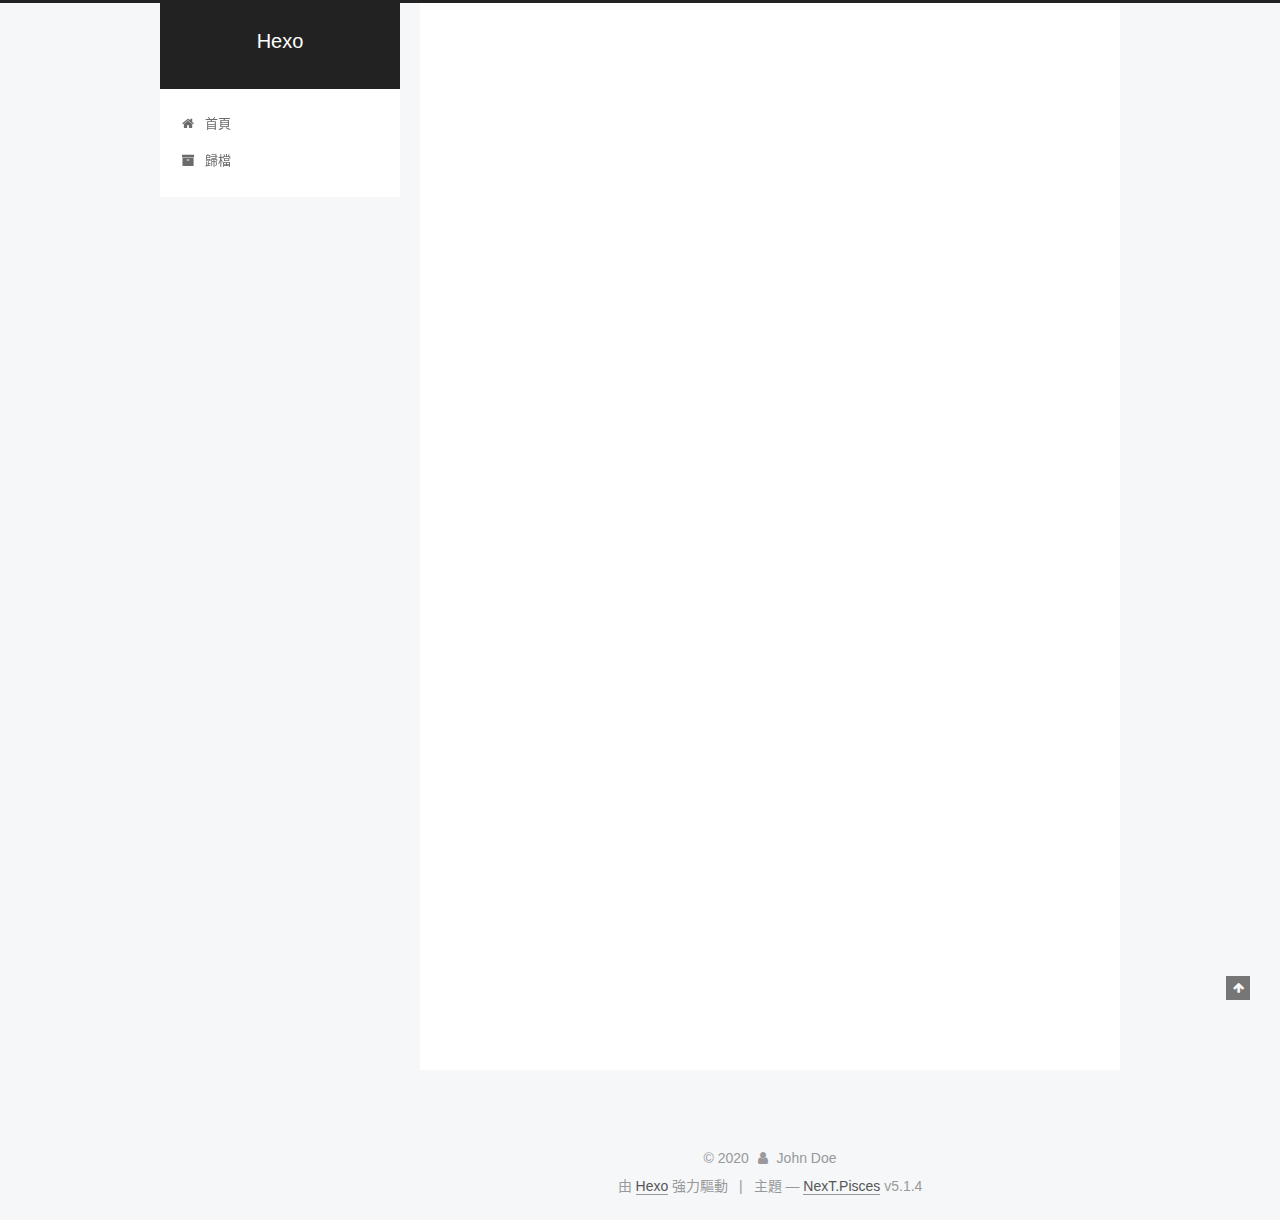
<file: index.html>
<!DOCTYPE html>



  


<html class="theme-next pisces use-motion" lang="zh-tw">
<head>
  <meta charset="UTF-8"/>
<meta http-equiv="X-UA-Compatible" content="IE=edge" />
<meta name="viewport" content="width=device-width, initial-scale=1, maximum-scale=1"/>
<meta name="theme-color" content="#222">









<meta http-equiv="Cache-Control" content="no-transform" />
<meta http-equiv="Cache-Control" content="no-siteapp" />
















  
  
  <link href="/lib/fancybox/source/jquery.fancybox.css?v=2.1.5" rel="stylesheet" type="text/css" />







<link href="/lib/font-awesome/css/font-awesome.min.css?v=4.6.2" rel="stylesheet" type="text/css" />

<link href="/css/main.css?v=5.1.4" rel="stylesheet" type="text/css" />


  <link rel="apple-touch-icon" sizes="180x180" href="/images/apple-touch-icon-next.png?v=5.1.4">


  <link rel="icon" type="image/png" sizes="32x32" href="/images/favicon-32x32-next.png?v=5.1.4">


  <link rel="icon" type="image/png" sizes="16x16" href="/images/favicon-16x16-next.png?v=5.1.4">


  <link rel="mask-icon" href="/images/logo.svg?v=5.1.4" color="#222">





  <meta name="keywords" content="Hexo, NexT" />










<meta property="og:type" content="website">
<meta property="og:title" content="Hexo">
<meta property="og:url" content="http://yoursite.com/index.html">
<meta property="og:site_name" content="Hexo">
<meta property="og:locale" content="zh_TW">
<meta property="article:author" content="John Doe">
<meta name="twitter:card" content="summary">



<script type="text/javascript" id="hexo.configurations">
  var NexT = window.NexT || {};
  var CONFIG = {
    root: '/',
    scheme: 'Pisces',
    version: '5.1.4',
    sidebar: {"position":"left","display":"post","offset":12,"b2t":false,"scrollpercent":false,"onmobile":false},
    fancybox: true,
    tabs: true,
    motion: {"enable":true,"async":false,"transition":{"post_block":"fadeIn","post_header":"slideDownIn","post_body":"slideDownIn","coll_header":"slideLeftIn","sidebar":"slideUpIn"}},
    duoshuo: {
      userId: '0',
      author: '博主'
    },
    algolia: {
      applicationID: '',
      apiKey: '',
      indexName: '',
      hits: {"per_page":10},
      labels: {"input_placeholder":"Search for Posts","hits_empty":"We didn't find any results for the search: ${query}","hits_stats":"${hits} results found in ${time} ms"}
    }
  };
</script>



  <link rel="canonical" href="http://yoursite.com/"/>





  <title>Hexo</title>
  








<meta name="generator" content="Hexo 4.2.0"></head>

<body itemscope itemtype="http://schema.org/WebPage" lang="zh-tw">

  
  
    
  

  <div class="container sidebar-position-left 
  page-home">
    <div class="headband"></div>

    <header id="header" class="header" itemscope itemtype="http://schema.org/WPHeader">
      <div class="header-inner"><div class="site-brand-wrapper">
  <div class="site-meta ">
    

    <div class="custom-logo-site-title">
      <a href="/"  class="brand" rel="start">
        <span class="logo-line-before"><i></i></span>
        <span class="site-title">Hexo</span>
        <span class="logo-line-after"><i></i></span>
      </a>
    </div>
      
        <p class="site-subtitle"></p>
      
  </div>

  <div class="site-nav-toggle">
    <button>
      <span class="btn-bar"></span>
      <span class="btn-bar"></span>
      <span class="btn-bar"></span>
    </button>
  </div>
</div>

<nav class="site-nav">
  

  
    <ul id="menu" class="menu">
      
        
        <li class="menu-item menu-item-home">
          <a href="/%20" rel="section">
            
              <i class="menu-item-icon fa fa-fw fa-home"></i> <br />
            
            首頁
          </a>
        </li>
      
        
        <li class="menu-item menu-item-archives">
          <a href="/archives/%20" rel="section">
            
              <i class="menu-item-icon fa fa-fw fa-archive"></i> <br />
            
            歸檔
          </a>
        </li>
      

      
    </ul>
  

  
</nav>



 </div>
    </header>

    <main id="main" class="main">
      <div class="main-inner">
        <div class="content-wrap">
          <div id="content" class="content">
            
  <section id="posts" class="posts-expand">
    
      

  

  
  
  

  <article class="post post-type-normal" itemscope itemtype="http://schema.org/Article">
  
  
  
  <div class="post-block">
    <link itemprop="mainEntityOfPage" href="http://yoursite.com/2020/03/08/hello-world/">

    <span hidden itemprop="author" itemscope itemtype="http://schema.org/Person">
      <meta itemprop="name" content="John Doe">
      <meta itemprop="description" content="">
      <meta itemprop="image" content="/images/avatar.gif">
    </span>

    <span hidden itemprop="publisher" itemscope itemtype="http://schema.org/Organization">
      <meta itemprop="name" content="Hexo">
    </span>

    
      <header class="post-header">

        
        
          <h1 class="post-title" itemprop="name headline">
                
                <a class="post-title-link" href="/2020/03/08/hello-world/" itemprop="url">Hello World</a></h1>
        

        <div class="post-meta">
          <span class="post-time">
            
              <span class="post-meta-item-icon">
                <i class="fa fa-calendar-o"></i>
              </span>
              
                <span class="post-meta-item-text">發表於</span>
              
              <time title="創建於" itemprop="dateCreated datePublished" datetime="2020-03-08T02:19:27+08:00">
                2020-03-08
              </time>
            

            

            
          </span>

          

          
            
          

          
          

          

          

          

        </div>
      </header>
    

    
    
    
    <div class="post-body" itemprop="articleBody">

      
      

      
        
          
            <p>Welcome to <a href="https://hexo.io/" target="_blank" rel="noopener">Hexo</a>! This is your very first post. Check <a href="https://hexo.io/docs/" target="_blank" rel="noopener">documentation</a> for more info. If you get any problems when using Hexo, you can find the answer in <a href="https://hexo.io/docs/troubleshooting.html" target="_blank" rel="noopener">troubleshooting</a> or you can ask me on <a href="https://github.com/hexojs/hexo/issues" target="_blank" rel="noopener">GitHub</a>.</p>
<h2 id="Quick-Start"><a href="#Quick-Start" class="headerlink" title="Quick Start"></a>Quick Start</h2><h3 id="Create-a-new-post"><a href="#Create-a-new-post" class="headerlink" title="Create a new post"></a>Create a new post</h3><figure class="highlight bash"><table><tr><td class="gutter"><pre><span class="line">1</span><br></pre></td><td class="code"><pre><span class="line">$ hexo new <span class="string">"My New Post"</span></span><br></pre></td></tr></table></figure>

<p>More info: <a href="https://hexo.io/docs/writing.html" target="_blank" rel="noopener">Writing</a></p>
<h3 id="Run-server"><a href="#Run-server" class="headerlink" title="Run server"></a>Run server</h3><figure class="highlight bash"><table><tr><td class="gutter"><pre><span class="line">1</span><br></pre></td><td class="code"><pre><span class="line">$ hexo server</span><br></pre></td></tr></table></figure>

<p>More info: <a href="https://hexo.io/docs/server.html" target="_blank" rel="noopener">Server</a></p>
<h3 id="Generate-static-files"><a href="#Generate-static-files" class="headerlink" title="Generate static files"></a>Generate static files</h3><figure class="highlight bash"><table><tr><td class="gutter"><pre><span class="line">1</span><br></pre></td><td class="code"><pre><span class="line">$ hexo generate</span><br></pre></td></tr></table></figure>

<p>More info: <a href="https://hexo.io/docs/generating.html" target="_blank" rel="noopener">Generating</a></p>
<h3 id="Deploy-to-remote-sites"><a href="#Deploy-to-remote-sites" class="headerlink" title="Deploy to remote sites"></a>Deploy to remote sites</h3><figure class="highlight bash"><table><tr><td class="gutter"><pre><span class="line">1</span><br></pre></td><td class="code"><pre><span class="line">$ hexo deploy</span><br></pre></td></tr></table></figure>

<p>More info: <a href="https://hexo.io/docs/one-command-deployment.html" target="_blank" rel="noopener">Deployment</a></p>

          
        
      
    </div>
    
    
    

    

    

    

    <footer class="post-footer">
      

      

      

      
      
        <div class="post-eof"></div>
      
    </footer>
  </div>
  
  
  
  </article>


    
  </section>

  


          </div>
          


          

        </div>
        
          
  
  <div class="sidebar-toggle">
    <div class="sidebar-toggle-line-wrap">
      <span class="sidebar-toggle-line sidebar-toggle-line-first"></span>
      <span class="sidebar-toggle-line sidebar-toggle-line-middle"></span>
      <span class="sidebar-toggle-line sidebar-toggle-line-last"></span>
    </div>
  </div>

  <aside id="sidebar" class="sidebar">
    
    <div class="sidebar-inner">

      

      

      <section class="site-overview-wrap sidebar-panel sidebar-panel-active">
        <div class="site-overview">
          <div class="site-author motion-element" itemprop="author" itemscope itemtype="http://schema.org/Person">
            
              <p class="site-author-name" itemprop="name">John Doe</p>
              <p class="site-description motion-element" itemprop="description"></p>
          </div>

          <nav class="site-state motion-element">

            
              <div class="site-state-item site-state-posts">
              
                <a href="/archives/%20%7C%7C%20archive">
              
                  <span class="site-state-item-count">1</span>
                  <span class="site-state-item-name">文章</span>
                </a>
              </div>
            

            

            

          </nav>

          

          

          
          

          
          

          

        </div>
      </section>

      

      

    </div>
  </aside>


        
      </div>
    </main>

    <footer id="footer" class="footer">
      <div class="footer-inner">
        <div class="copyright">&copy; <span itemprop="copyrightYear">2020</span>
  <span class="with-love">
    <i class="fa fa-user"></i>
  </span>
  <span class="author" itemprop="copyrightHolder">John Doe</span>

  
</div>


  <div class="powered-by">由 <a class="theme-link" target="_blank" href="https://hexo.io">Hexo</a> 強力驅動</div>



  <span class="post-meta-divider">|</span>



  <div class="theme-info">主題 &mdash; <a class="theme-link" target="_blank" href="https://github.com/iissnan/hexo-theme-next">NexT.Pisces</a> v5.1.4</div>




        







        
      </div>
    </footer>

    
      <div class="back-to-top">
        <i class="fa fa-arrow-up"></i>
        
      </div>
    

    

  </div>

  

<script type="text/javascript">
  if (Object.prototype.toString.call(window.Promise) !== '[object Function]') {
    window.Promise = null;
  }
</script>









  












  
  
    <script type="text/javascript" src="/lib/jquery/index.js?v=2.1.3"></script>
  

  
  
    <script type="text/javascript" src="/lib/fastclick/lib/fastclick.min.js?v=1.0.6"></script>
  

  
  
    <script type="text/javascript" src="/lib/jquery_lazyload/jquery.lazyload.js?v=1.9.7"></script>
  

  
  
    <script type="text/javascript" src="/lib/velocity/velocity.min.js?v=1.2.1"></script>
  

  
  
    <script type="text/javascript" src="/lib/velocity/velocity.ui.min.js?v=1.2.1"></script>
  

  
  
    <script type="text/javascript" src="/lib/fancybox/source/jquery.fancybox.pack.js?v=2.1.5"></script>
  


  


  <script type="text/javascript" src="/js/src/utils.js?v=5.1.4"></script>

  <script type="text/javascript" src="/js/src/motion.js?v=5.1.4"></script>



  
  


  <script type="text/javascript" src="/js/src/affix.js?v=5.1.4"></script>

  <script type="text/javascript" src="/js/src/schemes/pisces.js?v=5.1.4"></script>



  

  


  <script type="text/javascript" src="/js/src/bootstrap.js?v=5.1.4"></script>



  


  




	





  





  












  





  

  

  

  
  

  

  

  

</body>
</html>
</file>
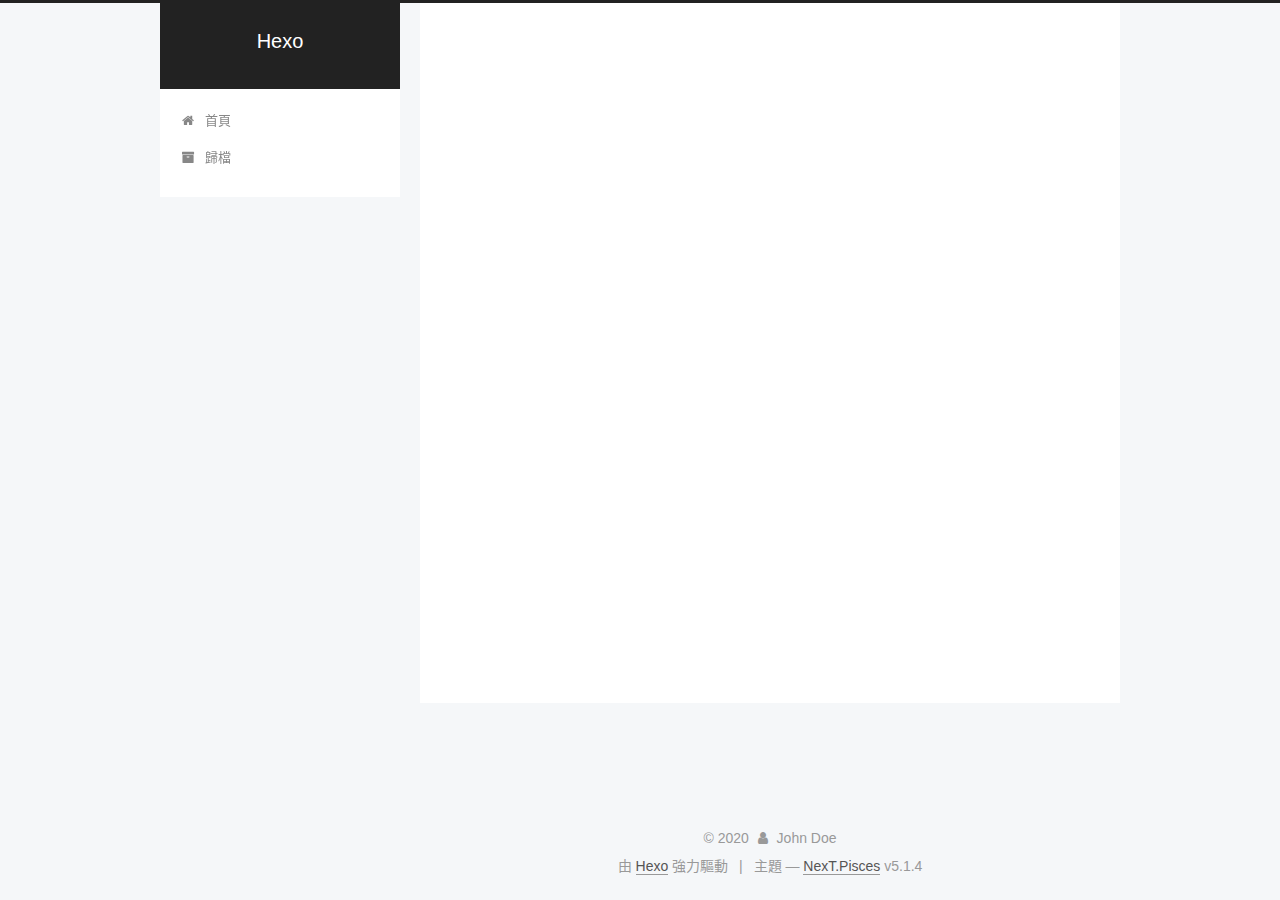
<file: archives/index.html>
<!DOCTYPE html>



  


<html class="theme-next pisces use-motion" lang="zh-tw">
<head>
  <meta charset="UTF-8"/>
<meta http-equiv="X-UA-Compatible" content="IE=edge" />
<meta name="viewport" content="width=device-width, initial-scale=1, maximum-scale=1"/>
<meta name="theme-color" content="#222">









<meta http-equiv="Cache-Control" content="no-transform" />
<meta http-equiv="Cache-Control" content="no-siteapp" />
















  
  
  <link href="/lib/fancybox/source/jquery.fancybox.css?v=2.1.5" rel="stylesheet" type="text/css" />







<link href="/lib/font-awesome/css/font-awesome.min.css?v=4.6.2" rel="stylesheet" type="text/css" />

<link href="/css/main.css?v=5.1.4" rel="stylesheet" type="text/css" />


  <link rel="apple-touch-icon" sizes="180x180" href="/images/apple-touch-icon-next.png?v=5.1.4">


  <link rel="icon" type="image/png" sizes="32x32" href="/images/favicon-32x32-next.png?v=5.1.4">


  <link rel="icon" type="image/png" sizes="16x16" href="/images/favicon-16x16-next.png?v=5.1.4">


  <link rel="mask-icon" href="/images/logo.svg?v=5.1.4" color="#222">





  <meta name="keywords" content="Hexo, NexT" />










<meta property="og:type" content="website">
<meta property="og:title" content="Hexo">
<meta property="og:url" content="http://yoursite.com/archives/index.html">
<meta property="og:site_name" content="Hexo">
<meta property="og:locale" content="zh_TW">
<meta property="article:author" content="John Doe">
<meta name="twitter:card" content="summary">



<script type="text/javascript" id="hexo.configurations">
  var NexT = window.NexT || {};
  var CONFIG = {
    root: '/',
    scheme: 'Pisces',
    version: '5.1.4',
    sidebar: {"position":"left","display":"post","offset":12,"b2t":false,"scrollpercent":false,"onmobile":false},
    fancybox: true,
    tabs: true,
    motion: {"enable":true,"async":false,"transition":{"post_block":"fadeIn","post_header":"slideDownIn","post_body":"slideDownIn","coll_header":"slideLeftIn","sidebar":"slideUpIn"}},
    duoshuo: {
      userId: '0',
      author: '博主'
    },
    algolia: {
      applicationID: '',
      apiKey: '',
      indexName: '',
      hits: {"per_page":10},
      labels: {"input_placeholder":"Search for Posts","hits_empty":"We didn't find any results for the search: ${query}","hits_stats":"${hits} results found in ${time} ms"}
    }
  };
</script>



  <link rel="canonical" href="http://yoursite.com/archives/"/>





  <title>歸檔 | Hexo</title>
  








<meta name="generator" content="Hexo 4.2.0"></head>

<body itemscope itemtype="http://schema.org/WebPage" lang="zh-tw">

  
  
    
  

  <div class="container sidebar-position-left page-archive">
    <div class="headband"></div>

    <header id="header" class="header" itemscope itemtype="http://schema.org/WPHeader">
      <div class="header-inner"><div class="site-brand-wrapper">
  <div class="site-meta ">
    

    <div class="custom-logo-site-title">
      <a href="/"  class="brand" rel="start">
        <span class="logo-line-before"><i></i></span>
        <span class="site-title">Hexo</span>
        <span class="logo-line-after"><i></i></span>
      </a>
    </div>
      
        <p class="site-subtitle"></p>
      
  </div>

  <div class="site-nav-toggle">
    <button>
      <span class="btn-bar"></span>
      <span class="btn-bar"></span>
      <span class="btn-bar"></span>
    </button>
  </div>
</div>

<nav class="site-nav">
  

  
    <ul id="menu" class="menu">
      
        
        <li class="menu-item menu-item-home">
          <a href="/%20" rel="section">
            
              <i class="menu-item-icon fa fa-fw fa-home"></i> <br />
            
            首頁
          </a>
        </li>
      
        
        <li class="menu-item menu-item-archives">
          <a href="/archives/%20" rel="section">
            
              <i class="menu-item-icon fa fa-fw fa-archive"></i> <br />
            
            歸檔
          </a>
        </li>
      

      
    </ul>
  

  
</nav>



 </div>
    </header>

    <main id="main" class="main">
      <div class="main-inner">
        <div class="content-wrap">
          <div id="content" class="content">
            

  
  
  
  <div class="post-block archive">
    <div id="posts" class="posts-collapse">
      <span class="archive-move-on"></span>

      <span class="archive-page-counter">
        
        
        
          
        
        嗯..! 目前共計 1 篇文章。 繼續努力。
      </span>

      

        
        
        

        
          
          <div class="collection-title">
            <h1 class="archive-year" id="archive-year-2020">2020</h1>
          </div>
        
        

        

  <article class="post post-type-normal" itemscope itemtype="http://schema.org/Article">
    <header class="post-header">

      <h2 class="post-title">
        
            <a class="post-title-link" href="/2020/03/08/hello-world/" itemprop="url">
              
                <span itemprop="name">Hello World</span>
              
            </a>
        
      </h2>

      <div class="post-meta">
        <time class="post-time" itemprop="dateCreated"
              datetime="2020-03-08T02:19:27+08:00"
              content="2020-03-08" >
          03-08
        </time>
      </div>

    </header>
  </article>



      

    </div>
  </div>
  
  
  

  



          </div>
          


          

        </div>
        
          
  
  <div class="sidebar-toggle">
    <div class="sidebar-toggle-line-wrap">
      <span class="sidebar-toggle-line sidebar-toggle-line-first"></span>
      <span class="sidebar-toggle-line sidebar-toggle-line-middle"></span>
      <span class="sidebar-toggle-line sidebar-toggle-line-last"></span>
    </div>
  </div>

  <aside id="sidebar" class="sidebar">
    
    <div class="sidebar-inner">

      

      

      <section class="site-overview-wrap sidebar-panel sidebar-panel-active">
        <div class="site-overview">
          <div class="site-author motion-element" itemprop="author" itemscope itemtype="http://schema.org/Person">
            
              <p class="site-author-name" itemprop="name">John Doe</p>
              <p class="site-description motion-element" itemprop="description"></p>
          </div>

          <nav class="site-state motion-element">

            
              <div class="site-state-item site-state-posts">
              
                <a href="/archives/%20%7C%7C%20archive">
              
                  <span class="site-state-item-count">1</span>
                  <span class="site-state-item-name">文章</span>
                </a>
              </div>
            

            

            

          </nav>

          

          

          
          

          
          

          

        </div>
      </section>

      

      

    </div>
  </aside>


        
      </div>
    </main>

    <footer id="footer" class="footer">
      <div class="footer-inner">
        <div class="copyright">&copy; <span itemprop="copyrightYear">2020</span>
  <span class="with-love">
    <i class="fa fa-user"></i>
  </span>
  <span class="author" itemprop="copyrightHolder">John Doe</span>

  
</div>


  <div class="powered-by">由 <a class="theme-link" target="_blank" href="https://hexo.io">Hexo</a> 強力驅動</div>



  <span class="post-meta-divider">|</span>



  <div class="theme-info">主題 &mdash; <a class="theme-link" target="_blank" href="https://github.com/iissnan/hexo-theme-next">NexT.Pisces</a> v5.1.4</div>




        







        
      </div>
    </footer>

    
      <div class="back-to-top">
        <i class="fa fa-arrow-up"></i>
        
      </div>
    

    

  </div>

  

<script type="text/javascript">
  if (Object.prototype.toString.call(window.Promise) !== '[object Function]') {
    window.Promise = null;
  }
</script>









  












  
  
    <script type="text/javascript" src="/lib/jquery/index.js?v=2.1.3"></script>
  

  
  
    <script type="text/javascript" src="/lib/fastclick/lib/fastclick.min.js?v=1.0.6"></script>
  

  
  
    <script type="text/javascript" src="/lib/jquery_lazyload/jquery.lazyload.js?v=1.9.7"></script>
  

  
  
    <script type="text/javascript" src="/lib/velocity/velocity.min.js?v=1.2.1"></script>
  

  
  
    <script type="text/javascript" src="/lib/velocity/velocity.ui.min.js?v=1.2.1"></script>
  

  
  
    <script type="text/javascript" src="/lib/fancybox/source/jquery.fancybox.pack.js?v=2.1.5"></script>
  


  


  <script type="text/javascript" src="/js/src/utils.js?v=5.1.4"></script>

  <script type="text/javascript" src="/js/src/motion.js?v=5.1.4"></script>



  
  


  <script type="text/javascript" src="/js/src/affix.js?v=5.1.4"></script>

  <script type="text/javascript" src="/js/src/schemes/pisces.js?v=5.1.4"></script>



  

  


  <script type="text/javascript" src="/js/src/bootstrap.js?v=5.1.4"></script>



  


  




	





  





  












  





  

  

  

  
  

  

  

  

</body>
</html>
</file>
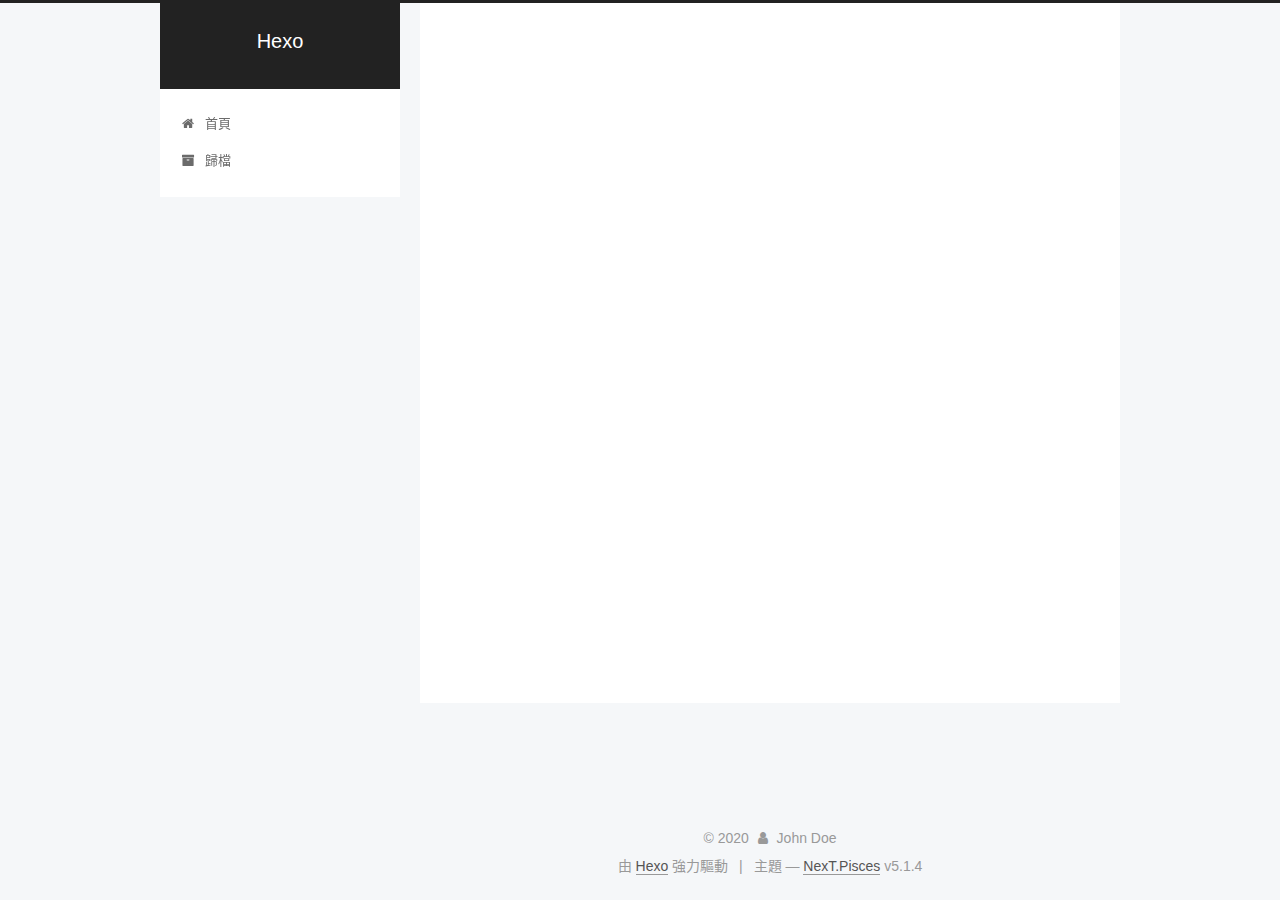
<file: archives/2020/index.html>
<!DOCTYPE html>



  


<html class="theme-next pisces use-motion" lang="zh-tw">
<head>
  <meta charset="UTF-8"/>
<meta http-equiv="X-UA-Compatible" content="IE=edge" />
<meta name="viewport" content="width=device-width, initial-scale=1, maximum-scale=1"/>
<meta name="theme-color" content="#222">









<meta http-equiv="Cache-Control" content="no-transform" />
<meta http-equiv="Cache-Control" content="no-siteapp" />
















  
  
  <link href="/lib/fancybox/source/jquery.fancybox.css?v=2.1.5" rel="stylesheet" type="text/css" />







<link href="/lib/font-awesome/css/font-awesome.min.css?v=4.6.2" rel="stylesheet" type="text/css" />

<link href="/css/main.css?v=5.1.4" rel="stylesheet" type="text/css" />


  <link rel="apple-touch-icon" sizes="180x180" href="/images/apple-touch-icon-next.png?v=5.1.4">


  <link rel="icon" type="image/png" sizes="32x32" href="/images/favicon-32x32-next.png?v=5.1.4">


  <link rel="icon" type="image/png" sizes="16x16" href="/images/favicon-16x16-next.png?v=5.1.4">


  <link rel="mask-icon" href="/images/logo.svg?v=5.1.4" color="#222">





  <meta name="keywords" content="Hexo, NexT" />










<meta property="og:type" content="website">
<meta property="og:title" content="Hexo">
<meta property="og:url" content="http://yoursite.com/archives/2020/index.html">
<meta property="og:site_name" content="Hexo">
<meta property="og:locale" content="zh_TW">
<meta property="article:author" content="John Doe">
<meta name="twitter:card" content="summary">



<script type="text/javascript" id="hexo.configurations">
  var NexT = window.NexT || {};
  var CONFIG = {
    root: '/',
    scheme: 'Pisces',
    version: '5.1.4',
    sidebar: {"position":"left","display":"post","offset":12,"b2t":false,"scrollpercent":false,"onmobile":false},
    fancybox: true,
    tabs: true,
    motion: {"enable":true,"async":false,"transition":{"post_block":"fadeIn","post_header":"slideDownIn","post_body":"slideDownIn","coll_header":"slideLeftIn","sidebar":"slideUpIn"}},
    duoshuo: {
      userId: '0',
      author: '博主'
    },
    algolia: {
      applicationID: '',
      apiKey: '',
      indexName: '',
      hits: {"per_page":10},
      labels: {"input_placeholder":"Search for Posts","hits_empty":"We didn't find any results for the search: ${query}","hits_stats":"${hits} results found in ${time} ms"}
    }
  };
</script>



  <link rel="canonical" href="http://yoursite.com/archives/2020/"/>





  <title>歸檔 | Hexo</title>
  








<meta name="generator" content="Hexo 4.2.0"></head>

<body itemscope itemtype="http://schema.org/WebPage" lang="zh-tw">

  
  
    
  

  <div class="container sidebar-position-left page-archive">
    <div class="headband"></div>

    <header id="header" class="header" itemscope itemtype="http://schema.org/WPHeader">
      <div class="header-inner"><div class="site-brand-wrapper">
  <div class="site-meta ">
    

    <div class="custom-logo-site-title">
      <a href="/"  class="brand" rel="start">
        <span class="logo-line-before"><i></i></span>
        <span class="site-title">Hexo</span>
        <span class="logo-line-after"><i></i></span>
      </a>
    </div>
      
        <p class="site-subtitle"></p>
      
  </div>

  <div class="site-nav-toggle">
    <button>
      <span class="btn-bar"></span>
      <span class="btn-bar"></span>
      <span class="btn-bar"></span>
    </button>
  </div>
</div>

<nav class="site-nav">
  

  
    <ul id="menu" class="menu">
      
        
        <li class="menu-item menu-item-home">
          <a href="/%20" rel="section">
            
              <i class="menu-item-icon fa fa-fw fa-home"></i> <br />
            
            首頁
          </a>
        </li>
      
        
        <li class="menu-item menu-item-archives">
          <a href="/archives/%20" rel="section">
            
              <i class="menu-item-icon fa fa-fw fa-archive"></i> <br />
            
            歸檔
          </a>
        </li>
      

      
    </ul>
  

  
</nav>



 </div>
    </header>

    <main id="main" class="main">
      <div class="main-inner">
        <div class="content-wrap">
          <div id="content" class="content">
            

  
  
  
  <div class="post-block archive">
    <div id="posts" class="posts-collapse">
      <span class="archive-move-on"></span>

      <span class="archive-page-counter">
        
        
        
          
        
        嗯..! 目前共計 1 篇文章。 繼續努力。
      </span>

      

        
        
        

        
          
          <div class="collection-title">
            <h1 class="archive-year" id="archive-year-2020">2020</h1>
          </div>
        
        

        

  <article class="post post-type-normal" itemscope itemtype="http://schema.org/Article">
    <header class="post-header">

      <h2 class="post-title">
        
            <a class="post-title-link" href="/2020/03/08/hello-world/" itemprop="url">
              
                <span itemprop="name">Hello World</span>
              
            </a>
        
      </h2>

      <div class="post-meta">
        <time class="post-time" itemprop="dateCreated"
              datetime="2020-03-08T02:19:27+08:00"
              content="2020-03-08" >
          03-08
        </time>
      </div>

    </header>
  </article>



      

    </div>
  </div>
  
  
  

  



          </div>
          


          

        </div>
        
          
  
  <div class="sidebar-toggle">
    <div class="sidebar-toggle-line-wrap">
      <span class="sidebar-toggle-line sidebar-toggle-line-first"></span>
      <span class="sidebar-toggle-line sidebar-toggle-line-middle"></span>
      <span class="sidebar-toggle-line sidebar-toggle-line-last"></span>
    </div>
  </div>

  <aside id="sidebar" class="sidebar">
    
    <div class="sidebar-inner">

      

      

      <section class="site-overview-wrap sidebar-panel sidebar-panel-active">
        <div class="site-overview">
          <div class="site-author motion-element" itemprop="author" itemscope itemtype="http://schema.org/Person">
            
              <p class="site-author-name" itemprop="name">John Doe</p>
              <p class="site-description motion-element" itemprop="description"></p>
          </div>

          <nav class="site-state motion-element">

            
              <div class="site-state-item site-state-posts">
              
                <a href="/archives/%20%7C%7C%20archive">
              
                  <span class="site-state-item-count">1</span>
                  <span class="site-state-item-name">文章</span>
                </a>
              </div>
            

            

            

          </nav>

          

          

          
          

          
          

          

        </div>
      </section>

      

      

    </div>
  </aside>


        
      </div>
    </main>

    <footer id="footer" class="footer">
      <div class="footer-inner">
        <div class="copyright">&copy; <span itemprop="copyrightYear">2020</span>
  <span class="with-love">
    <i class="fa fa-user"></i>
  </span>
  <span class="author" itemprop="copyrightHolder">John Doe</span>

  
</div>


  <div class="powered-by">由 <a class="theme-link" target="_blank" href="https://hexo.io">Hexo</a> 強力驅動</div>



  <span class="post-meta-divider">|</span>



  <div class="theme-info">主題 &mdash; <a class="theme-link" target="_blank" href="https://github.com/iissnan/hexo-theme-next">NexT.Pisces</a> v5.1.4</div>




        







        
      </div>
    </footer>

    
      <div class="back-to-top">
        <i class="fa fa-arrow-up"></i>
        
      </div>
    

    

  </div>

  

<script type="text/javascript">
  if (Object.prototype.toString.call(window.Promise) !== '[object Function]') {
    window.Promise = null;
  }
</script>









  












  
  
    <script type="text/javascript" src="/lib/jquery/index.js?v=2.1.3"></script>
  

  
  
    <script type="text/javascript" src="/lib/fastclick/lib/fastclick.min.js?v=1.0.6"></script>
  

  
  
    <script type="text/javascript" src="/lib/jquery_lazyload/jquery.lazyload.js?v=1.9.7"></script>
  

  
  
    <script type="text/javascript" src="/lib/velocity/velocity.min.js?v=1.2.1"></script>
  

  
  
    <script type="text/javascript" src="/lib/velocity/velocity.ui.min.js?v=1.2.1"></script>
  

  
  
    <script type="text/javascript" src="/lib/fancybox/source/jquery.fancybox.pack.js?v=2.1.5"></script>
  


  


  <script type="text/javascript" src="/js/src/utils.js?v=5.1.4"></script>

  <script type="text/javascript" src="/js/src/motion.js?v=5.1.4"></script>



  
  


  <script type="text/javascript" src="/js/src/affix.js?v=5.1.4"></script>

  <script type="text/javascript" src="/js/src/schemes/pisces.js?v=5.1.4"></script>



  

  


  <script type="text/javascript" src="/js/src/bootstrap.js?v=5.1.4"></script>



  


  




	





  





  












  





  

  

  

  
  

  

  

  

</body>
</html>
</file>
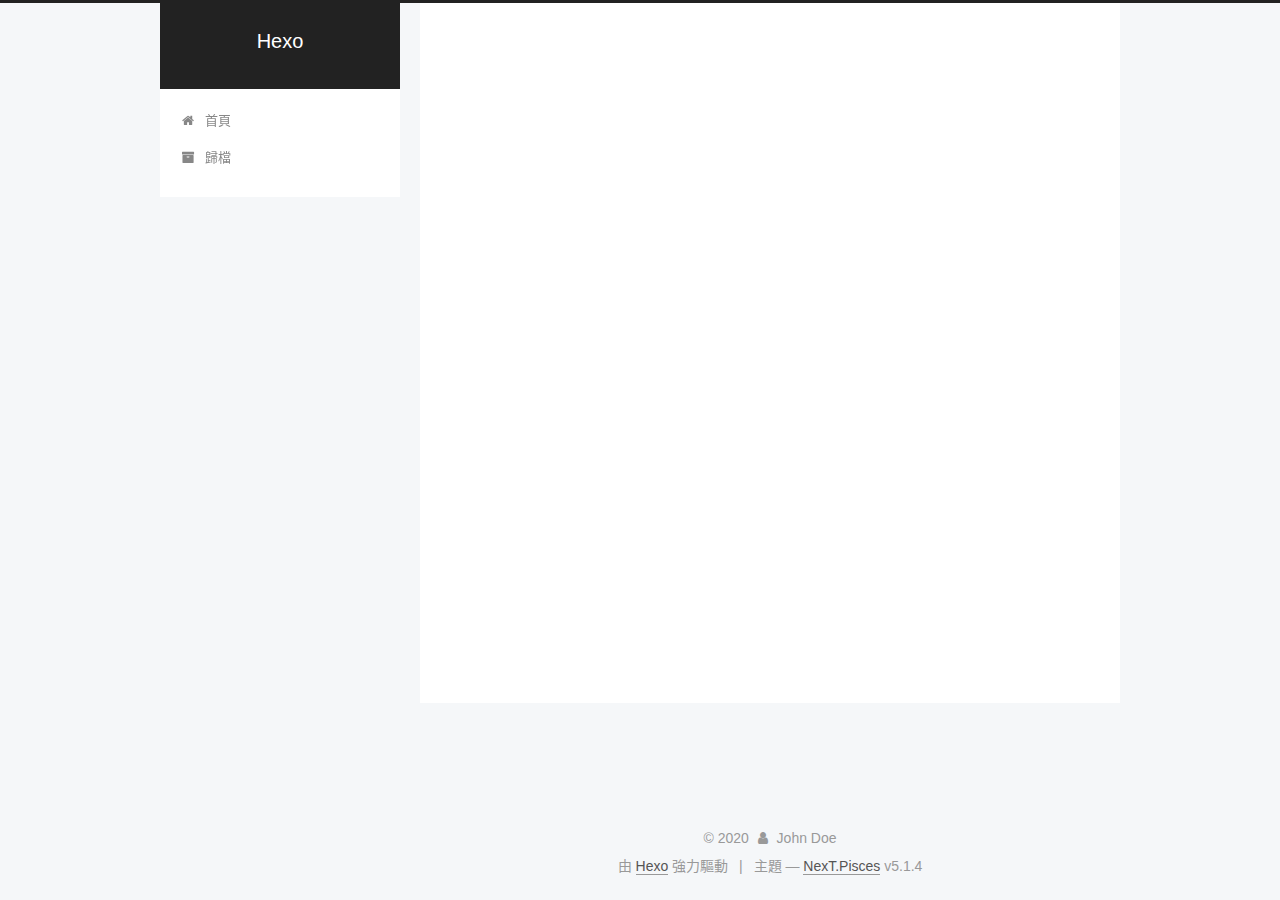
<file: archives/2020/03/index.html>
<!DOCTYPE html>



  


<html class="theme-next pisces use-motion" lang="zh-tw">
<head>
  <meta charset="UTF-8"/>
<meta http-equiv="X-UA-Compatible" content="IE=edge" />
<meta name="viewport" content="width=device-width, initial-scale=1, maximum-scale=1"/>
<meta name="theme-color" content="#222">









<meta http-equiv="Cache-Control" content="no-transform" />
<meta http-equiv="Cache-Control" content="no-siteapp" />
















  
  
  <link href="/lib/fancybox/source/jquery.fancybox.css?v=2.1.5" rel="stylesheet" type="text/css" />







<link href="/lib/font-awesome/css/font-awesome.min.css?v=4.6.2" rel="stylesheet" type="text/css" />

<link href="/css/main.css?v=5.1.4" rel="stylesheet" type="text/css" />


  <link rel="apple-touch-icon" sizes="180x180" href="/images/apple-touch-icon-next.png?v=5.1.4">


  <link rel="icon" type="image/png" sizes="32x32" href="/images/favicon-32x32-next.png?v=5.1.4">


  <link rel="icon" type="image/png" sizes="16x16" href="/images/favicon-16x16-next.png?v=5.1.4">


  <link rel="mask-icon" href="/images/logo.svg?v=5.1.4" color="#222">





  <meta name="keywords" content="Hexo, NexT" />










<meta property="og:type" content="website">
<meta property="og:title" content="Hexo">
<meta property="og:url" content="http://yoursite.com/archives/2020/03/index.html">
<meta property="og:site_name" content="Hexo">
<meta property="og:locale" content="zh_TW">
<meta property="article:author" content="John Doe">
<meta name="twitter:card" content="summary">



<script type="text/javascript" id="hexo.configurations">
  var NexT = window.NexT || {};
  var CONFIG = {
    root: '/',
    scheme: 'Pisces',
    version: '5.1.4',
    sidebar: {"position":"left","display":"post","offset":12,"b2t":false,"scrollpercent":false,"onmobile":false},
    fancybox: true,
    tabs: true,
    motion: {"enable":true,"async":false,"transition":{"post_block":"fadeIn","post_header":"slideDownIn","post_body":"slideDownIn","coll_header":"slideLeftIn","sidebar":"slideUpIn"}},
    duoshuo: {
      userId: '0',
      author: '博主'
    },
    algolia: {
      applicationID: '',
      apiKey: '',
      indexName: '',
      hits: {"per_page":10},
      labels: {"input_placeholder":"Search for Posts","hits_empty":"We didn't find any results for the search: ${query}","hits_stats":"${hits} results found in ${time} ms"}
    }
  };
</script>



  <link rel="canonical" href="http://yoursite.com/archives/2020/03/"/>





  <title>歸檔 | Hexo</title>
  








<meta name="generator" content="Hexo 4.2.0"></head>

<body itemscope itemtype="http://schema.org/WebPage" lang="zh-tw">

  
  
    
  

  <div class="container sidebar-position-left page-archive">
    <div class="headband"></div>

    <header id="header" class="header" itemscope itemtype="http://schema.org/WPHeader">
      <div class="header-inner"><div class="site-brand-wrapper">
  <div class="site-meta ">
    

    <div class="custom-logo-site-title">
      <a href="/"  class="brand" rel="start">
        <span class="logo-line-before"><i></i></span>
        <span class="site-title">Hexo</span>
        <span class="logo-line-after"><i></i></span>
      </a>
    </div>
      
        <p class="site-subtitle"></p>
      
  </div>

  <div class="site-nav-toggle">
    <button>
      <span class="btn-bar"></span>
      <span class="btn-bar"></span>
      <span class="btn-bar"></span>
    </button>
  </div>
</div>

<nav class="site-nav">
  

  
    <ul id="menu" class="menu">
      
        
        <li class="menu-item menu-item-home">
          <a href="/%20" rel="section">
            
              <i class="menu-item-icon fa fa-fw fa-home"></i> <br />
            
            首頁
          </a>
        </li>
      
        
        <li class="menu-item menu-item-archives">
          <a href="/archives/%20" rel="section">
            
              <i class="menu-item-icon fa fa-fw fa-archive"></i> <br />
            
            歸檔
          </a>
        </li>
      

      
    </ul>
  

  
</nav>



 </div>
    </header>

    <main id="main" class="main">
      <div class="main-inner">
        <div class="content-wrap">
          <div id="content" class="content">
            

  
  
  
  <div class="post-block archive">
    <div id="posts" class="posts-collapse">
      <span class="archive-move-on"></span>

      <span class="archive-page-counter">
        
        
        
          
        
        嗯..! 目前共計 1 篇文章。 繼續努力。
      </span>

      

        
        
        

        
          
          <div class="collection-title">
            <h1 class="archive-year" id="archive-year-2020">2020</h1>
          </div>
        
        

        

  <article class="post post-type-normal" itemscope itemtype="http://schema.org/Article">
    <header class="post-header">

      <h2 class="post-title">
        
            <a class="post-title-link" href="/2020/03/08/hello-world/" itemprop="url">
              
                <span itemprop="name">Hello World</span>
              
            </a>
        
      </h2>

      <div class="post-meta">
        <time class="post-time" itemprop="dateCreated"
              datetime="2020-03-08T02:19:27+08:00"
              content="2020-03-08" >
          03-08
        </time>
      </div>

    </header>
  </article>



      

    </div>
  </div>
  
  
  

  



          </div>
          


          

        </div>
        
          
  
  <div class="sidebar-toggle">
    <div class="sidebar-toggle-line-wrap">
      <span class="sidebar-toggle-line sidebar-toggle-line-first"></span>
      <span class="sidebar-toggle-line sidebar-toggle-line-middle"></span>
      <span class="sidebar-toggle-line sidebar-toggle-line-last"></span>
    </div>
  </div>

  <aside id="sidebar" class="sidebar">
    
    <div class="sidebar-inner">

      

      

      <section class="site-overview-wrap sidebar-panel sidebar-panel-active">
        <div class="site-overview">
          <div class="site-author motion-element" itemprop="author" itemscope itemtype="http://schema.org/Person">
            
              <p class="site-author-name" itemprop="name">John Doe</p>
              <p class="site-description motion-element" itemprop="description"></p>
          </div>

          <nav class="site-state motion-element">

            
              <div class="site-state-item site-state-posts">
              
                <a href="/archives/%20%7C%7C%20archive">
              
                  <span class="site-state-item-count">1</span>
                  <span class="site-state-item-name">文章</span>
                </a>
              </div>
            

            

            

          </nav>

          

          

          
          

          
          

          

        </div>
      </section>

      

      

    </div>
  </aside>


        
      </div>
    </main>

    <footer id="footer" class="footer">
      <div class="footer-inner">
        <div class="copyright">&copy; <span itemprop="copyrightYear">2020</span>
  <span class="with-love">
    <i class="fa fa-user"></i>
  </span>
  <span class="author" itemprop="copyrightHolder">John Doe</span>

  
</div>


  <div class="powered-by">由 <a class="theme-link" target="_blank" href="https://hexo.io">Hexo</a> 強力驅動</div>



  <span class="post-meta-divider">|</span>



  <div class="theme-info">主題 &mdash; <a class="theme-link" target="_blank" href="https://github.com/iissnan/hexo-theme-next">NexT.Pisces</a> v5.1.4</div>




        







        
      </div>
    </footer>

    
      <div class="back-to-top">
        <i class="fa fa-arrow-up"></i>
        
      </div>
    

    

  </div>

  

<script type="text/javascript">
  if (Object.prototype.toString.call(window.Promise) !== '[object Function]') {
    window.Promise = null;
  }
</script>









  












  
  
    <script type="text/javascript" src="/lib/jquery/index.js?v=2.1.3"></script>
  

  
  
    <script type="text/javascript" src="/lib/fastclick/lib/fastclick.min.js?v=1.0.6"></script>
  

  
  
    <script type="text/javascript" src="/lib/jquery_lazyload/jquery.lazyload.js?v=1.9.7"></script>
  

  
  
    <script type="text/javascript" src="/lib/velocity/velocity.min.js?v=1.2.1"></script>
  

  
  
    <script type="text/javascript" src="/lib/velocity/velocity.ui.min.js?v=1.2.1"></script>
  

  
  
    <script type="text/javascript" src="/lib/fancybox/source/jquery.fancybox.pack.js?v=2.1.5"></script>
  


  


  <script type="text/javascript" src="/js/src/utils.js?v=5.1.4"></script>

  <script type="text/javascript" src="/js/src/motion.js?v=5.1.4"></script>



  
  


  <script type="text/javascript" src="/js/src/affix.js?v=5.1.4"></script>

  <script type="text/javascript" src="/js/src/schemes/pisces.js?v=5.1.4"></script>



  

  


  <script type="text/javascript" src="/js/src/bootstrap.js?v=5.1.4"></script>



  


  




	





  





  












  





  

  

  

  
  

  

  

  

</body>
</html>
</file>
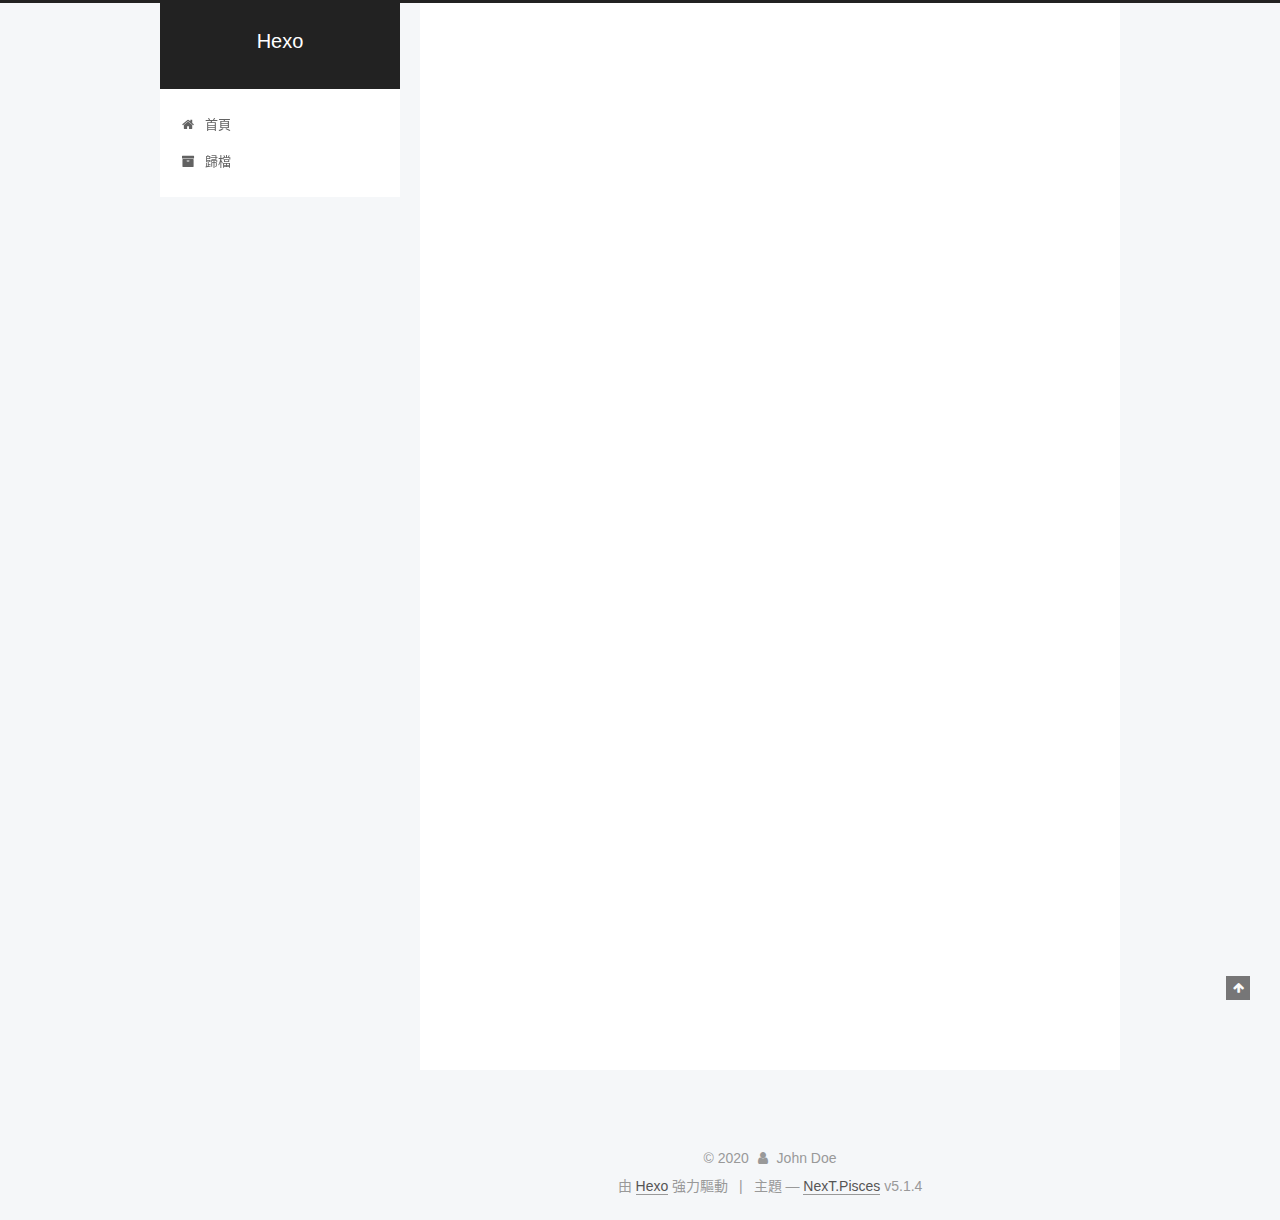
<file: 2020/03/08/hello-world/index.html>
<!DOCTYPE html>



  


<html class="theme-next pisces use-motion" lang="zh-tw">
<head>
  <meta charset="UTF-8"/>
<meta http-equiv="X-UA-Compatible" content="IE=edge" />
<meta name="viewport" content="width=device-width, initial-scale=1, maximum-scale=1"/>
<meta name="theme-color" content="#222">









<meta http-equiv="Cache-Control" content="no-transform" />
<meta http-equiv="Cache-Control" content="no-siteapp" />
















  
  
  <link href="/lib/fancybox/source/jquery.fancybox.css?v=2.1.5" rel="stylesheet" type="text/css" />







<link href="/lib/font-awesome/css/font-awesome.min.css?v=4.6.2" rel="stylesheet" type="text/css" />

<link href="/css/main.css?v=5.1.4" rel="stylesheet" type="text/css" />


  <link rel="apple-touch-icon" sizes="180x180" href="/images/apple-touch-icon-next.png?v=5.1.4">


  <link rel="icon" type="image/png" sizes="32x32" href="/images/favicon-32x32-next.png?v=5.1.4">


  <link rel="icon" type="image/png" sizes="16x16" href="/images/favicon-16x16-next.png?v=5.1.4">


  <link rel="mask-icon" href="/images/logo.svg?v=5.1.4" color="#222">





  <meta name="keywords" content="Hexo, NexT" />










<meta name="description" content="Welcome to Hexo! This is your very first post. Check documentation for more info. If you get any problems when using Hexo, you can find the answer in troubleshooting or you can ask me on GitHub. Quick">
<meta property="og:type" content="article">
<meta property="og:title" content="Hello World">
<meta property="og:url" content="http://yoursite.com/2020/03/08/hello-world/index.html">
<meta property="og:site_name" content="Hexo">
<meta property="og:description" content="Welcome to Hexo! This is your very first post. Check documentation for more info. If you get any problems when using Hexo, you can find the answer in troubleshooting or you can ask me on GitHub. Quick">
<meta property="og:locale" content="zh_TW">
<meta property="article:published_time" content="2020-03-07T18:19:27.435Z">
<meta property="article:modified_time" content="2020-03-07T18:19:27.435Z">
<meta property="article:author" content="John Doe">
<meta name="twitter:card" content="summary">



<script type="text/javascript" id="hexo.configurations">
  var NexT = window.NexT || {};
  var CONFIG = {
    root: '/',
    scheme: 'Pisces',
    version: '5.1.4',
    sidebar: {"position":"left","display":"post","offset":12,"b2t":false,"scrollpercent":false,"onmobile":false},
    fancybox: true,
    tabs: true,
    motion: {"enable":true,"async":false,"transition":{"post_block":"fadeIn","post_header":"slideDownIn","post_body":"slideDownIn","coll_header":"slideLeftIn","sidebar":"slideUpIn"}},
    duoshuo: {
      userId: '0',
      author: '博主'
    },
    algolia: {
      applicationID: '',
      apiKey: '',
      indexName: '',
      hits: {"per_page":10},
      labels: {"input_placeholder":"Search for Posts","hits_empty":"We didn't find any results for the search: ${query}","hits_stats":"${hits} results found in ${time} ms"}
    }
  };
</script>



  <link rel="canonical" href="http://yoursite.com/2020/03/08/hello-world/"/>





  <title>Hello World | Hexo</title>
  








<meta name="generator" content="Hexo 4.2.0"></head>

<body itemscope itemtype="http://schema.org/WebPage" lang="zh-tw">

  
  
    
  

  <div class="container sidebar-position-left page-post-detail">
    <div class="headband"></div>

    <header id="header" class="header" itemscope itemtype="http://schema.org/WPHeader">
      <div class="header-inner"><div class="site-brand-wrapper">
  <div class="site-meta ">
    

    <div class="custom-logo-site-title">
      <a href="/"  class="brand" rel="start">
        <span class="logo-line-before"><i></i></span>
        <span class="site-title">Hexo</span>
        <span class="logo-line-after"><i></i></span>
      </a>
    </div>
      
        <p class="site-subtitle"></p>
      
  </div>

  <div class="site-nav-toggle">
    <button>
      <span class="btn-bar"></span>
      <span class="btn-bar"></span>
      <span class="btn-bar"></span>
    </button>
  </div>
</div>

<nav class="site-nav">
  

  
    <ul id="menu" class="menu">
      
        
        <li class="menu-item menu-item-home">
          <a href="/%20" rel="section">
            
              <i class="menu-item-icon fa fa-fw fa-home"></i> <br />
            
            首頁
          </a>
        </li>
      
        
        <li class="menu-item menu-item-archives">
          <a href="/archives/%20" rel="section">
            
              <i class="menu-item-icon fa fa-fw fa-archive"></i> <br />
            
            歸檔
          </a>
        </li>
      

      
    </ul>
  

  
</nav>



 </div>
    </header>

    <main id="main" class="main">
      <div class="main-inner">
        <div class="content-wrap">
          <div id="content" class="content">
            

  <div id="posts" class="posts-expand">
    

  

  
  
  

  <article class="post post-type-normal" itemscope itemtype="http://schema.org/Article">
  
  
  
  <div class="post-block">
    <link itemprop="mainEntityOfPage" href="http://yoursite.com/2020/03/08/hello-world/">

    <span hidden itemprop="author" itemscope itemtype="http://schema.org/Person">
      <meta itemprop="name" content="John Doe">
      <meta itemprop="description" content="">
      <meta itemprop="image" content="/images/avatar.gif">
    </span>

    <span hidden itemprop="publisher" itemscope itemtype="http://schema.org/Organization">
      <meta itemprop="name" content="Hexo">
    </span>

    
      <header class="post-header">

        
        
          <h1 class="post-title" itemprop="name headline">Hello World</h1>
        

        <div class="post-meta">
          <span class="post-time">
            
              <span class="post-meta-item-icon">
                <i class="fa fa-calendar-o"></i>
              </span>
              
                <span class="post-meta-item-text">發表於</span>
              
              <time title="創建於" itemprop="dateCreated datePublished" datetime="2020-03-08T02:19:27+08:00">
                2020-03-08
              </time>
            

            

            
          </span>

          

          
            
          

          
          

          

          

          

        </div>
      </header>
    

    
    
    
    <div class="post-body" itemprop="articleBody">

      
      

      
        <p>Welcome to <a href="https://hexo.io/" target="_blank" rel="noopener">Hexo</a>! This is your very first post. Check <a href="https://hexo.io/docs/" target="_blank" rel="noopener">documentation</a> for more info. If you get any problems when using Hexo, you can find the answer in <a href="https://hexo.io/docs/troubleshooting.html" target="_blank" rel="noopener">troubleshooting</a> or you can ask me on <a href="https://github.com/hexojs/hexo/issues" target="_blank" rel="noopener">GitHub</a>.</p>
<h2 id="Quick-Start"><a href="#Quick-Start" class="headerlink" title="Quick Start"></a>Quick Start</h2><h3 id="Create-a-new-post"><a href="#Create-a-new-post" class="headerlink" title="Create a new post"></a>Create a new post</h3><figure class="highlight bash"><table><tr><td class="gutter"><pre><span class="line">1</span><br></pre></td><td class="code"><pre><span class="line">$ hexo new <span class="string">"My New Post"</span></span><br></pre></td></tr></table></figure>

<p>More info: <a href="https://hexo.io/docs/writing.html" target="_blank" rel="noopener">Writing</a></p>
<h3 id="Run-server"><a href="#Run-server" class="headerlink" title="Run server"></a>Run server</h3><figure class="highlight bash"><table><tr><td class="gutter"><pre><span class="line">1</span><br></pre></td><td class="code"><pre><span class="line">$ hexo server</span><br></pre></td></tr></table></figure>

<p>More info: <a href="https://hexo.io/docs/server.html" target="_blank" rel="noopener">Server</a></p>
<h3 id="Generate-static-files"><a href="#Generate-static-files" class="headerlink" title="Generate static files"></a>Generate static files</h3><figure class="highlight bash"><table><tr><td class="gutter"><pre><span class="line">1</span><br></pre></td><td class="code"><pre><span class="line">$ hexo generate</span><br></pre></td></tr></table></figure>

<p>More info: <a href="https://hexo.io/docs/generating.html" target="_blank" rel="noopener">Generating</a></p>
<h3 id="Deploy-to-remote-sites"><a href="#Deploy-to-remote-sites" class="headerlink" title="Deploy to remote sites"></a>Deploy to remote sites</h3><figure class="highlight bash"><table><tr><td class="gutter"><pre><span class="line">1</span><br></pre></td><td class="code"><pre><span class="line">$ hexo deploy</span><br></pre></td></tr></table></figure>

<p>More info: <a href="https://hexo.io/docs/one-command-deployment.html" target="_blank" rel="noopener">Deployment</a></p>

      
    </div>
    
    
    

    

    

    

    <footer class="post-footer">
      

      
      
      

      

      
      
    </footer>
  </div>
  
  
  
  </article>



    <div class="post-spread">
      
    </div>
  </div>


          </div>
          


          

  



        </div>
        
          
  
  <div class="sidebar-toggle">
    <div class="sidebar-toggle-line-wrap">
      <span class="sidebar-toggle-line sidebar-toggle-line-first"></span>
      <span class="sidebar-toggle-line sidebar-toggle-line-middle"></span>
      <span class="sidebar-toggle-line sidebar-toggle-line-last"></span>
    </div>
  </div>

  <aside id="sidebar" class="sidebar">
    
    <div class="sidebar-inner">

      

      
        <ul class="sidebar-nav motion-element">
          <li class="sidebar-nav-toc sidebar-nav-active" data-target="post-toc-wrap">
            文章目錄
          </li>
          <li class="sidebar-nav-overview" data-target="site-overview-wrap">
            本站概覽
          </li>
        </ul>
      

      <section class="site-overview-wrap sidebar-panel">
        <div class="site-overview">
          <div class="site-author motion-element" itemprop="author" itemscope itemtype="http://schema.org/Person">
            
              <p class="site-author-name" itemprop="name">John Doe</p>
              <p class="site-description motion-element" itemprop="description"></p>
          </div>

          <nav class="site-state motion-element">

            
              <div class="site-state-item site-state-posts">
              
                <a href="/archives/%20%7C%7C%20archive">
              
                  <span class="site-state-item-count">1</span>
                  <span class="site-state-item-name">文章</span>
                </a>
              </div>
            

            

            

          </nav>

          

          

          
          

          
          

          

        </div>
      </section>

      
      <!--noindex-->
        <section class="post-toc-wrap motion-element sidebar-panel sidebar-panel-active">
          <div class="post-toc">

            
              
            

            
              <div class="post-toc-content"><ol class="nav"><li class="nav-item nav-level-2"><a class="nav-link" href="#Quick-Start"><span class="nav-number">1.</span> <span class="nav-text">Quick Start</span></a><ol class="nav-child"><li class="nav-item nav-level-3"><a class="nav-link" href="#Create-a-new-post"><span class="nav-number">1.1.</span> <span class="nav-text">Create a new post</span></a></li><li class="nav-item nav-level-3"><a class="nav-link" href="#Run-server"><span class="nav-number">1.2.</span> <span class="nav-text">Run server</span></a></li><li class="nav-item nav-level-3"><a class="nav-link" href="#Generate-static-files"><span class="nav-number">1.3.</span> <span class="nav-text">Generate static files</span></a></li><li class="nav-item nav-level-3"><a class="nav-link" href="#Deploy-to-remote-sites"><span class="nav-number">1.4.</span> <span class="nav-text">Deploy to remote sites</span></a></li></ol></li></ol></div>
            

          </div>
        </section>
      <!--/noindex-->
      

      

    </div>
  </aside>


        
      </div>
    </main>

    <footer id="footer" class="footer">
      <div class="footer-inner">
        <div class="copyright">&copy; <span itemprop="copyrightYear">2020</span>
  <span class="with-love">
    <i class="fa fa-user"></i>
  </span>
  <span class="author" itemprop="copyrightHolder">John Doe</span>

  
</div>


  <div class="powered-by">由 <a class="theme-link" target="_blank" href="https://hexo.io">Hexo</a> 強力驅動</div>



  <span class="post-meta-divider">|</span>



  <div class="theme-info">主題 &mdash; <a class="theme-link" target="_blank" href="https://github.com/iissnan/hexo-theme-next">NexT.Pisces</a> v5.1.4</div>




        







        
      </div>
    </footer>

    
      <div class="back-to-top">
        <i class="fa fa-arrow-up"></i>
        
      </div>
    

    

  </div>

  

<script type="text/javascript">
  if (Object.prototype.toString.call(window.Promise) !== '[object Function]') {
    window.Promise = null;
  }
</script>









  












  
  
    <script type="text/javascript" src="/lib/jquery/index.js?v=2.1.3"></script>
  

  
  
    <script type="text/javascript" src="/lib/fastclick/lib/fastclick.min.js?v=1.0.6"></script>
  

  
  
    <script type="text/javascript" src="/lib/jquery_lazyload/jquery.lazyload.js?v=1.9.7"></script>
  

  
  
    <script type="text/javascript" src="/lib/velocity/velocity.min.js?v=1.2.1"></script>
  

  
  
    <script type="text/javascript" src="/lib/velocity/velocity.ui.min.js?v=1.2.1"></script>
  

  
  
    <script type="text/javascript" src="/lib/fancybox/source/jquery.fancybox.pack.js?v=2.1.5"></script>
  


  


  <script type="text/javascript" src="/js/src/utils.js?v=5.1.4"></script>

  <script type="text/javascript" src="/js/src/motion.js?v=5.1.4"></script>



  
  


  <script type="text/javascript" src="/js/src/affix.js?v=5.1.4"></script>

  <script type="text/javascript" src="/js/src/schemes/pisces.js?v=5.1.4"></script>



  
  <script type="text/javascript" src="/js/src/scrollspy.js?v=5.1.4"></script>
<script type="text/javascript" src="/js/src/post-details.js?v=5.1.4"></script>



  


  <script type="text/javascript" src="/js/src/bootstrap.js?v=5.1.4"></script>



  


  




	





  





  












  





  

  

  

  
  

  

  

  

</body>
</html>
</file>
<file: css/main.css>
/* normalize.css v3.0.2 | MIT License | git.io/normalize */
html {
  font-family: sans-serif; /* 1 */
  -ms-text-size-adjust: 100%; /* 2 */
  -webkit-text-size-adjust: 100%; /* 2 */
}
body {
  margin: 0;
}
article,
aside,
details,
figcaption,
figure,
footer,
header,
hgroup,
main,
menu,
nav,
section,
summary {
  display: block;
}
audio,
canvas,
progress,
video {
  display: inline-block; /* 1 */
  vertical-align: baseline; /* 2 */
}
audio:not([controls]) {
  display: none;
  height: 0;
}
[hidden],
template {
  display: none;
}
a {
  background-color: transparent;
}
a:active,
a:hover {
  outline: 0;
}
abbr[title] {
  border-bottom: 1px dotted;
}
b,
strong {
  font-weight: bold;
}
dfn {
  font-style: italic;
}
h1 {
  font-size: 2em;
  margin: 0.67em 0;
}
mark {
  background: #ff0;
  color: #000;
}
small {
  font-size: 80%;
}
sub,
sup {
  font-size: 75%;
  line-height: 0;
  position: relative;
  vertical-align: baseline;
}
sup {
  top: -0.5em;
}
sub {
  bottom: -0.25em;
}
img {
  border: 0;
}
svg:not(:root) {
  overflow: hidden;
}
figure {
  margin: 1em 40px;
}
hr {
  -moz-box-sizing: content-box;
  box-sizing: content-box;
  height: 0;
}
pre {
  overflow: auto;
}
code,
kbd,
pre,
samp {
  font-family: monospace, monospace;
  font-size: 1em;
}
button,
input,
optgroup,
select,
textarea {
  color: inherit; /* 1 */
  font: inherit; /* 2 */
  margin: 0; /* 3 */
}
button {
  overflow: visible;
}
button,
select {
  text-transform: none;
}
button,
html input[type="button"],
input[type="reset"],
input[type="submit"] {
  -webkit-appearance: button; /* 2 */
  cursor: pointer; /* 3 */
}
button[disabled],
html input[disabled] {
  cursor: default;
}
button::-moz-focus-inner,
input::-moz-focus-inner {
  border: 0;
  padding: 0;
}
input {
  line-height: normal;
}
input[type="checkbox"],
input[type="radio"] {
  box-sizing: border-box; /* 1 */
  padding: 0; /* 2 */
}
input[type="number"]::-webkit-inner-spin-button,
input[type="number"]::-webkit-outer-spin-button {
  height: auto;
}
input[type="search"] {
  -webkit-appearance: textfield; /* 1 */
  -moz-box-sizing: content-box;
  -webkit-box-sizing: content-box; /* 2 */
  box-sizing: content-box;
}
input[type="search"]::-webkit-search-cancel-button,
input[type="search"]::-webkit-search-decoration {
  -webkit-appearance: none;
}
fieldset {
  border: 1px solid #c0c0c0;
  margin: 0 2px;
  padding: 0.35em 0.625em 0.75em;
}
legend {
  border: 0; /* 1 */
  padding: 0; /* 2 */
}
textarea {
  overflow: auto;
}
optgroup {
  font-weight: bold;
}
table {
  border-collapse: collapse;
  border-spacing: 0;
}
td,
th {
  padding: 0;
}
::selection {
  background: #262a30;
  color: #fff;
}
body {
  position: relative;
  font-family: 'Lato', "PingFang SC", "Microsoft YaHei", sans-serif;
  font-size: 14px;
  line-height: 2;
  color: #555;
  background: #f5f7f9;
}
@media (max-width: 767px) {
  body {
    padding-right: 0 !important;
  }
}
@media (min-width: 768px) and (max-width: 991px) {
  body {
    padding-right: 0 !important;
  }
}
@media (min-width: 1600px) {
  body {
    font-size: 16px;
  }
}
h1,
h2,
h3,
h4,
h5,
h6 {
  margin: 0;
  padding: 0;
  font-weight: bold;
  line-height: 1.5;
  font-family: 'Lato', "PingFang SC", "Microsoft YaHei", sans-serif;
}
h2,
h3,
h4,
h5,
h6 {
  margin: 20px 0 15px;
}
h1 {
  font-size: 22px;
}
@media (max-width: 767px) {
  h1 {
    font-size: 18px;
  }
}
h2 {
  font-size: 20px;
}
@media (max-width: 767px) {
  h2 {
    font-size: 16px;
  }
}
h3 {
  font-size: 18px;
}
@media (max-width: 767px) {
  h3 {
    font-size: 14px;
  }
}
h4 {
  font-size: 16px;
}
@media (max-width: 767px) {
  h4 {
    font-size: 12px;
  }
}
h5 {
  font-size: 14px;
}
@media (max-width: 767px) {
  h5 {
    font-size: 10px;
  }
}
h6 {
  font-size: 12px;
}
@media (max-width: 767px) {
  h6 {
    font-size: 8px;
  }
}
p {
  margin: 0 0 20px 0;
}
a {
  color: #555;
  text-decoration: none;
  outline: none;
  border-bottom: 1px solid #999;
  word-wrap: break-word;
}
a:hover {
  color: #222;
  border-bottom-color: #222;
}
blockquote {
  margin: 0;
  padding: 0;
}
img {
  display: block;
  margin: auto;
  max-width: 100%;
  height: auto;
}
hr {
  margin: 40px 0;
  height: 3px;
  border: none;
  background-color: #ddd;
  background-image: repeating-linear-gradient(-45deg, #fff, #fff 4px, transparent 4px, transparent 8px);
}
blockquote {
  padding: 0 15px;
  color: #666;
  border-left: 4px solid #ddd;
}
blockquote cite::before {
  content: "-";
  padding: 0 5px;
}
dt {
  font-weight: 700;
}
dd {
  margin: 0;
  padding: 0;
}
kbd {
  border: 1px solid #ccc;
  border-radius: 0.2em;
  box-shadow: 0.1em 0.1em 0.2em rgba(0,0,0,0.1);
  background-color: #f9f9f9;
  font-family: inherit;
  background-image: -webkit-linear-gradient(top, #eee, #fff, #eee);
  padding: 0.1em 0.3em;
  white-space: nowrap;
}
.text-left {
  text-align: left;
}
.text-center {
  text-align: center;
}
.text-right {
  text-align: right;
}
.text-justify {
  text-align: justify;
}
.text-nowrap {
  white-space: nowrap;
}
.text-lowercase {
  text-transform: lowercase;
}
.text-uppercase {
  text-transform: uppercase;
}
.text-capitalize {
  text-transform: capitalize;
}
.center-block {
  display: block;
  margin-left: auto;
  margin-right: auto;
}
.clearfix:before,
.clearfix:after {
  content: " ";
  display: table;
}
.clearfix:after {
  clear: both;
}
.pullquote {
  width: 45%;
}
.pullquote.left {
  float: left;
  margin-left: 5px;
  margin-right: 10px;
}
.pullquote.right {
  float: right;
  margin-left: 10px;
  margin-right: 5px;
}
.affix.affix.affix {
  position: fixed;
}
.translation {
  margin-top: -20px;
  font-size: 14px;
  color: #999;
}
.scrollbar-measure {
  width: 100px;
  height: 100px;
  overflow: scroll;
  position: absolute;
  top: -9999px;
}
.use-motion .motion-element {
  opacity: 0;
}
table {
  margin: 20px 0;
  width: 100%;
  border-collapse: collapse;
  border-spacing: 0;
  border: 1px solid #ddd;
  font-size: 14px;
  table-layout: fixed;
  word-wrap: break-all;
}
table>tbody>tr:nth-of-type(odd) {
  background-color: #f9f9f9;
}
table>tbody>tr:hover {
  background-color: #f5f5f5;
}
caption,
th,
td {
  padding: 8px;
  text-align: left;
  vertical-align: middle;
  font-weight: normal;
}
th,
td {
  border-bottom: 3px solid #ddd;
  border-right: 1px solid #eee;
}
th {
  padding-bottom: 10px;
  font-weight: 700;
}
td {
  border-bottom-width: 1px;
}
html,
body {
  height: 100%;
}
.container {
  position: relative;
  min-height: 100%;
}
.header-inner {
  margin: 0 auto;
  padding: 100px 0 70px;
  width: 700px;
}
@media (min-width: 1600px) {
  .container .header-inner {
    width: 900px;
  }
}
.main {
  padding-bottom: 150px;
}
.main-inner {
  margin: 0 auto;
  width: 700px;
}
@media (min-width: 1600px) {
  .container .main-inner {
    width: 900px;
  }
}
.footer {
  position: absolute;
  left: 0;
  bottom: 0;
  width: 100%;
  min-height: 50px;
}
.footer-inner {
  box-sizing: border-box;
  margin: 20px auto;
  width: 700px;
}
@media (min-width: 1600px) {
  .container .footer-inner {
    width: 900px;
  }
}
pre,
.highlight {
  overflow: auto;
  margin: 20px 0;
  padding: 0;
  font-size: 13px;
  color: #4d4d4c;
  background: #f7f7f7;
  line-height: 1.6;
}
pre,
code {
  font-family: consolas, Menlo, "PingFang SC", "Microsoft YaHei", monospace;
}
code {
  padding: 2px 4px;
  word-wrap: break-word;
  color: #555;
  background: #eee;
  border-radius: 3px;
  font-size: 13px;
}
pre {
  padding: 10px;
}
pre code {
  padding: 0;
  color: #4d4d4c;
  background: none;
  text-shadow: none;
}
.highlight {
  border-radius: 1px;
}
.highlight pre {
  border: none;
  margin: 0;
  padding: 10px 0;
}
.highlight table {
  margin: 0;
  width: auto;
  border: none;
}
.highlight td {
  border: none;
  padding: 0;
}
.highlight figcaption {
  font-size: 1em;
  color: #4d4d4c;
  line-height: 1em;
  margin-bottom: 1em;
}
.highlight figcaption:before,
.highlight figcaption:after {
  content: " ";
  display: table;
}
.highlight figcaption:after {
  clear: both;
}
.highlight figcaption a {
  float: right;
  color: #4d4d4c;
}
.highlight figcaption a:hover {
  border-bottom-color: #4d4d4c;
}
.highlight .gutter pre {
  padding-left: 10px;
  padding-right: 10px;
  color: #869194;
  text-align: right;
  background-color: #eff2f3;
}
.highlight .code pre {
  width: 100%;
  padding-left: 10px;
  padding-right: 10px;
  background-color: #f7f7f7;
}
.highlight .line {
  height: 20px;
}
.gutter {
  -webkit-user-select: none;
  -moz-user-select: none;
  -ms-user-select: none;
  user-select: none;
}
.gist table {
  width: auto;
}
.gist table td {
  border: none;
}
pre .deletion {
  background: #fdd;
}
pre .addition {
  background: #dfd;
}
pre .meta {
  color: #8959a8;
}
pre .comment {
  color: #8e908c;
}
pre .variable,
pre .attribute,
pre .tag,
pre .regexp,
pre .ruby .constant,
pre .xml .tag .title,
pre .xml .pi,
pre .xml .doctype,
pre .html .doctype,
pre .css .id,
pre .css .class,
pre .css .pseudo {
  color: #c82829;
}
pre .number,
pre .preprocessor,
pre .built_in,
pre .literal,
pre .params,
pre .constant,
pre .command {
  color: #f5871f;
}
pre .ruby .class .title,
pre .css .rules .attribute,
pre .string,
pre .value,
pre .inheritance,
pre .header,
pre .ruby .symbol,
pre .xml .cdata,
pre .special,
pre .number,
pre .formula {
  color: #718c00;
}
pre .title,
pre .css .hexcolor {
  color: #3e999f;
}
pre .function,
pre .python .decorator,
pre .python .title,
pre .ruby .function .title,
pre .ruby .title .keyword,
pre .perl .sub,
pre .javascript .title,
pre .coffeescript .title {
  color: #4271ae;
}
pre .keyword,
pre .javascript .function {
  color: #8959a8;
}
.full-image.full-image.full-image.full-image {
  border: none;
  max-width: 100%;
  width: auto;
  margin: 20px auto 25px;
}
@media (min-width: 992px) {
  .full-image.full-image.full-image.full-image {
    max-width: none;
    width: 118%;
    margin: 0 -9%;
  }
}
.blockquote-center,
.page-home .post-type-quote blockquote,
.page-post-detail .post-type-quote blockquote {
  position: relative;
  margin: 40px 0;
  padding: 0;
  border-left: none;
  text-align: center;
}
.blockquote-center::before,
.page-home .post-type-quote blockquote::before,
.page-post-detail .post-type-quote blockquote::before,
.blockquote-center::after,
.page-home .post-type-quote blockquote::after,
.page-post-detail .post-type-quote blockquote::after {
  position: absolute;
  content: ' ';
  display: block;
  width: 100%;
  height: 24px;
  opacity: 0.2;
  background-repeat: no-repeat;
  background-position: 0 -6px;
  background-size: 22px 22px;
}
.blockquote-center::before,
.page-home .post-type-quote blockquote::before,
.page-post-detail .post-type-quote blockquote::before {
  top: -20px;
  background-image: url("../images/quote-l.svg");
  border-top: 1px solid #ccc;
}
.blockquote-center::after,
.page-home .post-type-quote blockquote::after,
.page-post-detail .post-type-quote blockquote::after {
  bottom: -20px;
  background-image: url("../images/quote-r.svg");
  border-bottom: 1px solid #ccc;
  background-position: 100% 8px;
}
.blockquote-center p,
.page-home .post-type-quote blockquote p,
.page-post-detail .post-type-quote blockquote p,
.blockquote-center div,
.page-home .post-type-quote blockquote div,
.page-post-detail .post-type-quote blockquote div {
  text-align: center;
}
.post .post-body .group-picture img {
  box-sizing: border-box;
  padding: 0 3px;
  border: none;
}
.post .group-picture-row {
  overflow: hidden;
  margin-top: 6px;
}
.post .group-picture-row:first-child {
  margin-top: 0;
}
.post .group-picture-column {
  float: left;
}
.page-post-detail .post-body .group-picture-column {
  float: none;
  margin-top: 10px;
  width: auto !important;
}
.page-post-detail .post-body .group-picture-column img {
  margin: 0 auto;
}
.page-archive .group-picture-container {
  overflow: hidden;
}
.page-archive .group-picture-row {
  float: left;
}
.page-archive .group-picture-row:first-child {
  margin-top: 6px;
}
.page-archive .group-picture-column {
  max-width: 150px;
  max-height: 150px;
}
.post-body .note {
  position: relative;
  padding: 15px;
  margin-bottom: 20px;
  border: 1px solid #eee;
  border-left-width: 5px;
  border-radius: 3px;
}
.post-body .note h2,
.post-body .note h3,
.post-body .note h4,
.post-body .note h5,
.post-body .note h6 {
  margin-top: 0;
  margin-bottom: 0;
  border-bottom: initial;
  padding-top: 0 !important;
}
.post-body .note p:first-child,
.post-body .note ul:first-child,
.post-body .note ol:first-child,
.post-body .note table:first-child,
.post-body .note pre:first-child,
.post-body .note blockquote:first-child {
  margin-top: 0;
}
.post-body .note p:last-child,
.post-body .note ul:last-child,
.post-body .note ol:last-child,
.post-body .note table:last-child,
.post-body .note pre:last-child,
.post-body .note blockquote:last-child {
  margin-bottom: 0;
}
.post-body .note.default {
  border-left-color: #777;
}
.post-body .note.default h2,
.post-body .note.default h3,
.post-body .note.default h4,
.post-body .note.default h5,
.post-body .note.default h6 {
  color: #777;
}
.post-body .note.primary {
  border-left-color: #6f42c1;
}
.post-body .note.primary h2,
.post-body .note.primary h3,
.post-body .note.primary h4,
.post-body .note.primary h5,
.post-body .note.primary h6 {
  color: #6f42c1;
}
.post-body .note.info {
  border-left-color: #428bca;
}
.post-body .note.info h2,
.post-body .note.info h3,
.post-body .note.info h4,
.post-body .note.info h5,
.post-body .note.info h6 {
  color: #428bca;
}
.post-body .note.success {
  border-left-color: #5cb85c;
}
.post-body .note.success h2,
.post-body .note.success h3,
.post-body .note.success h4,
.post-body .note.success h5,
.post-body .note.success h6 {
  color: #5cb85c;
}
.post-body .note.warning {
  border-left-color: #f0ad4e;
}
.post-body .note.warning h2,
.post-body .note.warning h3,
.post-body .note.warning h4,
.post-body .note.warning h5,
.post-body .note.warning h6 {
  color: #f0ad4e;
}
.post-body .note.danger {
  border-left-color: #d9534f;
}
.post-body .note.danger h2,
.post-body .note.danger h3,
.post-body .note.danger h4,
.post-body .note.danger h5,
.post-body .note.danger h6 {
  color: #d9534f;
}
.post-body .label {
  display: inline;
  padding: 0 2px;
  white-space: nowrap;
}
.post-body .label.default {
  background-color: #f0f0f0;
}
.post-body .label.primary {
  background-color: #efe6f7;
}
.post-body .label.info {
  background-color: #e5f2f8;
}
.post-body .label.success {
  background-color: #e7f4e9;
}
.post-body .label.warning {
  background-color: #fcf6e1;
}
.post-body .label.danger {
  background-color: #fae8eb;
}
.post-body .tabs {
  position: relative;
  display: block;
  margin-bottom: 20px;
  padding-top: 10px;
}
.post-body .tabs ul.nav-tabs {
  margin: 0;
  padding: 0;
  display: flex;
  margin-bottom: -1px;
}
@media (max-width: 413px) {
  .post-body .tabs ul.nav-tabs {
    display: block;
    margin-bottom: 5px;
  }
}
.post-body .tabs ul.nav-tabs li.tab {
  list-style-type: none !important;
  margin: 0 0.25em 0 0;
  border-top: 3px solid transparent;
  border-left: 1px solid transparent;
  border-right: 1px solid transparent;
}
@media (max-width: 413px) {
  .post-body .tabs ul.nav-tabs li.tab {
    margin: initial;
    border-top: 1px solid transparent;
    border-left: 3px solid transparent;
    border-right: 1px solid transparent;
    border-bottom: 1px solid transparent;
  }
}
.post-body .tabs ul.nav-tabs li.tab a {
  outline: 0;
  border-bottom: initial;
  display: block;
  line-height: 1.8em;
  padding: 0.25em 0.75em;
  transition-duration: 0.2s;
  transition-timing-function: ease-out;
  transition-delay: 0s;
}
.post-body .tabs ul.nav-tabs li.tab a i {
  width: 1.285714285714286em;
}
.post-body .tabs ul.nav-tabs li.tab.active {
  border-top: 3px solid #fc6423;
  border-left: 1px solid #ddd;
  border-right: 1px solid #ddd;
  background-color: #fff;
}
@media (max-width: 413px) {
  .post-body .tabs ul.nav-tabs li.tab.active {
    border-top: 1px solid #ddd;
    border-left: 3px solid #fc6423;
    border-right: 1px solid #ddd;
    border-bottom: 1px solid #ddd;
  }
}
.post-body .tabs ul.nav-tabs li.tab.active a {
  cursor: default;
  color: #555;
}
.post-body .tabs .tab-content {
  background-color: #fff;
}
.post-body .tabs .tab-content .tab-pane {
  border: 1px solid #ddd;
  padding: 20px 20px 0 20px;
}
.post-body .tabs .tab-content .tab-pane:not(.active) {
  display: none !important;
}
.post-body .tabs .tab-content .tab-pane.active {
  display: block !important;
}
.btn {
  display: inline-block;
  padding: 0 20px;
  font-size: 14px;
  color: #555;
  background: #fff;
  border: 2px solid #555;
  text-decoration: none;
  border-radius: 2px;
  transition-property: background-color;
  transition-duration: 0.2s;
  transition-timing-function: ease-in-out;
  transition-delay: 0s;
  line-height: 2;
}
.btn:hover {
  border-color: #222;
  color: #fff;
  background: #222;
}
.btn +.btn {
  margin: 0 0 8px 8px;
}
.btn .fa-fw {
  width: 1.285714285714286em;
  text-align: left;
}
.btn-bar {
  display: block;
  width: 22px;
  height: 2px;
  background: #555;
  border-radius: 1px;
}
.btn-bar+.btn-bar {
  margin-top: 4px;
}
.pagination {
  margin: 120px 0 40px;
  text-align: center;
  border-top: 1px solid #eee;
}
.page-number-basic,
.pagination .prev,
.pagination .next,
.pagination .page-number,
.pagination .space {
  display: inline-block;
  position: relative;
  top: -1px;
  margin: 0 10px;
  padding: 0 11px;
}
@media (max-width: 767px) {
  .page-number-basic,
  .pagination .prev,
  .pagination .next,
  .pagination .page-number,
  .pagination .space {
    margin: 0 5px;
  }
}
.pagination .prev,
.pagination .next,
.pagination .page-number {
  border-bottom: 0;
  border-top: 1px solid #eee;
  transition-property: border-color;
  transition-duration: 0.2s;
  transition-timing-function: ease-in-out;
  transition-delay: 0s;
}
.pagination .prev:hover,
.pagination .next:hover,
.pagination .page-number:hover {
  border-top-color: #222;
}
.pagination .space {
  padding: 0;
  margin: 0;
}
.pagination .prev {
  margin-left: 0;
}
.pagination .next {
  margin-right: 0;
}
.pagination .page-number.current {
  color: #fff;
  background: #ccc;
  border-top-color: #ccc;
}
@media (max-width: 767px) {
  .pagination {
    border-top: none;
  }
  .pagination .prev,
  .pagination .next,
  .pagination .page-number {
    margin-bottom: 10px;
    border-top: 0;
    border-bottom: 1px solid #eee;
    padding: 0 10px;
  }
  .pagination .prev:hover,
  .pagination .next:hover,
  .pagination .page-number:hover {
    border-bottom-color: #222;
  }
}
.comments {
  margin: 60px 20px 0;
}
.tag-cloud {
  text-align: center;
}
.tag-cloud a {
  display: inline-block;
  margin: 10px;
}
.back-to-top {
  box-sizing: border-box;
  position: fixed;
  bottom: -100px;
  right: 30px;
  z-index: 1050;
  padding: 0 6px;
  width: 24px;
  background: #222;
  font-size: 12px;
  opacity: 0.6;
  color: #fff;
  cursor: pointer;
  text-align: center;
  -webkit-transform: translateZ(0);
  transition-property: bottom;
  transition-duration: 0.2s;
  transition-timing-function: ease-in-out;
  transition-delay: 0s;
}
@media (min-width: 768px) and (max-width: 991px) {
  .back-to-top {
    display: none !important;
  }
}
@media (max-width: 767px) {
  .back-to-top {
    display: none !important;
  }
}
.back-to-top.back-to-top-on {
  bottom: 30px;
}
.header {
  background: transparent;
}
.header-inner {
  position: relative;
}
.headband {
  height: 3px;
  background: #222;
}
.site-meta {
  margin: 0;
  text-align: center;
}
@media (max-width: 767px) {
  .site-meta {
    text-align: center;
  }
}
.brand {
  position: relative;
  display: inline-block;
  padding: 0 40px;
  color: #fff;
  background: #222;
  border-bottom: none;
}
.brand:hover {
  color: #fff;
}
.logo {
  display: inline-block;
  margin-right: 5px;
  line-height: 36px;
  vertical-align: top;
}
.site-title {
  display: inline-block;
  vertical-align: top;
  line-height: 36px;
  font-size: 20px;
  font-weight: normal;
  font-family: 'Lato', "PingFang SC", "Microsoft YaHei", sans-serif;
}
.site-subtitle {
  margin-top: 10px;
  font-size: 13px;
  color: #ddd;
}
.use-motion .brand {
  opacity: 0;
}
.use-motion .logo,
.use-motion .site-title,
.use-motion .site-subtitle {
  opacity: 0;
  position: relative;
  top: -10px;
}
.site-nav-toggle {
  display: none;
  position: absolute;
  top: 10px;
  left: 10px;
}
@media (max-width: 767px) {
  .site-nav-toggle {
    display: block;
  }
}
.site-nav-toggle button {
  margin-top: 2px;
  padding: 9px 10px;
  background: transparent;
  border: none;
}
@media (max-width: 767px) {
  .site-nav {
    display: none;
    margin: 0 -10px;
    padding: 0 10px;
    clear: both;
    border-top: 1px solid #ddd;
  }
}
@media (min-width: 768px) and (max-width: 991px) {
  .site-nav {
    display: block !important;
  }
}
@media (min-width: 992px) {
  .site-nav {
    display: block !important;
  }
}
.menu {
  margin-top: 20px;
  padding-left: 0;
  text-align: center;
}
.menu .menu-item {
  display: inline-block;
  margin: 0 10px;
  list-style: none;
}
@media screen and (max-width: 767px) {
  .menu .menu-item {
    margin-top: 10px;
  }
}
.menu .menu-item a {
  display: block;
  font-size: 13px;
  line-height: inherit;
  border-bottom: 1px solid transparent;
  transition-property: border-color;
  transition-duration: 0.2s;
  transition-timing-function: ease-in-out;
  transition-delay: 0s;
}
.menu .menu-item a:hover,
.menu-item-active a {
  border-bottom-color: #222;
}
.menu .menu-item .fa {
  margin-right: 5px;
}
.use-motion .menu-item {
  opacity: 0;
}
.post-body {
  font-family: 'Lato', "PingFang SC", "Microsoft YaHei", sans-serif;
}
@media (max-width: 767px) {
  .post-body {
    word-break: break-word;
  }
}
.post-body .fancybox img {
  display: block !important;
  margin: 0 auto;
  cursor: pointer;
  cursor: zoom-in;
  cursor: -webkit-zoom-in;
}
.post-body .image-caption,
.post-body .figure .caption {
  margin: -20px auto 15px;
  text-align: center;
  font-size: 14px;
  color: #999;
  font-weight: bold;
  line-height: 1;
}
.post-sticky-flag {
  display: inline-block;
  font-size: 16px;
  -ms-transform: rotate(30deg);
  -webkit-transform: rotate(30deg);
  -moz-transform: rotate(30deg);
  -ms-transform: rotate(30deg);
  -o-transform: rotate(30deg);
  transform: rotate(30deg);
}
.use-motion .post-block,
.use-motion .pagination,
.use-motion .comments {
  opacity: 0;
}
.use-motion .post-header {
  opacity: 0;
}
.use-motion .post-body {
  opacity: 0;
}
.use-motion .collection-title {
  opacity: 0;
}
.posts-expand {
  padding-top: 40px;
}
@media (max-width: 767px) {
  .posts-expand {
    margin: 0 20px;
  }
  .post-body pre .gutter pre {
    padding-right: 10px;
  }
  .post-body .highlight {
    margin-left: 0px;
    margin-right: 0px;
    padding: 0;
  }
  .post-body .highlight .gutter pre {
    padding-right: 10px;
  }
}
@media (min-width: 992px) {
  .posts-expand .post-body {
    text-align: justify;
  }
}
.posts-expand .post-body h2,
.posts-expand .post-body h3,
.posts-expand .post-body h4,
.posts-expand .post-body h5,
.posts-expand .post-body h6 {
  padding-top: 10px;
}
.posts-expand .post-body h2 .header-anchor,
.posts-expand .post-body h3 .header-anchor,
.posts-expand .post-body h4 .header-anchor,
.posts-expand .post-body h5 .header-anchor,
.posts-expand .post-body h6 .header-anchor {
  float: right;
  margin-left: 10px;
  color: #ccc;
  border-bottom-style: none;
  visibility: hidden;
}
.posts-expand .post-body h2 .header-anchor:hover,
.posts-expand .post-body h3 .header-anchor:hover,
.posts-expand .post-body h4 .header-anchor:hover,
.posts-expand .post-body h5 .header-anchor:hover,
.posts-expand .post-body h6 .header-anchor:hover {
  color: inherit;
}
.posts-expand .post-body h2:hover .header-anchor,
.posts-expand .post-body h3:hover .header-anchor,
.posts-expand .post-body h4:hover .header-anchor,
.posts-expand .post-body h5:hover .header-anchor,
.posts-expand .post-body h6:hover .header-anchor {
  visibility: visible;
}
.posts-expand .post-body ul li {
  list-style: circle;
}
.posts-expand .post-body img {
  box-sizing: border-box;
  margin: auto;
  padding: 3px;
  border: 1px solid #ddd;
}
.posts-expand .post-body .fancybox img {
  margin: 0 auto 25px;
}
@media (max-width: 767px) {
  .posts-collapse {
    margin: 0 20px;
  }
  .posts-collapse .post-title,
  .posts-collapse .post-meta {
    display: block;
    width: auto;
    text-align: left;
  }
}
.posts-collapse {
  position: relative;
  z-index: 1010;
  margin-left: 55px;
}
.posts-collapse::after {
  content: " ";
  position: absolute;
  top: 20px;
  left: 0;
  margin-left: -2px;
  width: 4px;
  height: 100%;
  background: #f5f5f5;
  z-index: -1;
}
@media (max-width: 767px) {
  .posts-collapse {
    margin: 0 20px;
  }
}
.posts-collapse .collection-title {
  position: relative;
  margin: 60px 0;
}
.posts-collapse .collection-title h1,
.posts-collapse .collection-title h2 {
  margin-left: 20px;
}
.posts-collapse .collection-title small {
  color: #bbb;
  margin-left: 5px;
}
.posts-collapse .collection-title::before {
  content: " ";
  position: absolute;
  left: 0;
  top: 50%;
  margin-left: -4px;
  margin-top: -4px;
  width: 8px;
  height: 8px;
  background: #bbb;
  border-radius: 50%;
}
.posts-collapse .post {
  margin: 30px 0;
}
.posts-collapse .post-header {
  position: relative;
  transition-duration: 0.2s;
  transition-timing-function: ease-in-out;
  transition-delay: 0s;
  transition-property: border;
  border-bottom: 1px dashed #ccc;
}
.posts-collapse .post-header::before {
  content: " ";
  position: absolute;
  left: 0;
  top: 12px;
  width: 6px;
  height: 6px;
  margin-left: -4px;
  background: #bbb;
  border-radius: 50%;
  border: 1px solid #fff;
  transition-duration: 0.2s;
  transition-timing-function: ease-in-out;
  transition-delay: 0s;
  transition-property: background;
}
.posts-collapse .post-header:hover {
  border-bottom-color: #666;
}
.posts-collapse .post-header:hover::before {
  background: #222;
}
.posts-collapse .post-meta {
  position: absolute;
  font-size: 12px;
  left: 20px;
  top: 5px;
}
.posts-collapse .post-comments-count {
  display: none;
}
.posts-collapse .post-title {
  margin-left: 60px;
  font-size: 16px;
  font-weight: normal;
  line-height: inherit;
}
.posts-collapse .post-title::after {
  margin-left: 3px;
  opacity: 0.6;
}
.posts-collapse .post-title a {
  color: #666;
  border-bottom: none;
}
.page-home .post-type-quote .post-header,
.page-post-detail .post-type-quote .post-header,
.page-home .post-type-quote .post-tags,
.page-post-detail .post-type-quote .post-tags {
  display: none;
}
.posts-expand .post-title {
  text-align: center;
  word-break: break-word;
  font-weight: 400;
}
.posts-expand .post-title-link {
  display: inline-block;
  position: relative;
  color: #555;
  border-bottom: none;
  line-height: 1.2;
  vertical-align: top;
}
.posts-expand .post-title-link::before {
  content: "";
  position: absolute;
  width: 100%;
  height: 2px;
  bottom: 0;
  left: 0;
  background-color: #000;
  visibility: hidden;
  -webkit-transform: scaleX(0);
  -moz-transform: scaleX(0);
  -ms-transform: scaleX(0);
  -o-transform: scaleX(0);
  transform: scaleX(0);
  transition-duration: 0.2s;
  transition-timing-function: ease-in-out;
  transition-delay: 0s;
}
.posts-expand .post-title-link:hover::before {
  visibility: visible;
  -webkit-transform: scaleX(1);
  -moz-transform: scaleX(1);
  -ms-transform: scaleX(1);
  -o-transform: scaleX(1);
  transform: scaleX(1);
}
.posts-expand .post-title-link .fa {
  font-size: 16px;
}
.posts-expand .post-meta {
  margin: 3px 0 60px 0;
  color: #999;
  font-family: 'Lato', "PingFang SC", "Microsoft YaHei", sans-serif;
  font-size: 12px;
  text-align: center;
}
.posts-expand .post-meta .post-category-list {
  display: inline-block;
  margin: 0;
  padding: 3px;
}
.posts-expand .post-meta .post-category-list-link {
  color: #999;
}
.posts-expand .post-meta .post-description {
  font-size: 14px;
  margin-top: 2px;
}
.post-meta-divider {
  margin: 0 0.5em;
}
.post-meta-item-icon {
  margin-right: 3px;
}
@media (min-width: 768px) and (max-width: 991px) {
  .post-meta-item-icon {
    display: inline-block;
  }
}
@media (max-width: 767px) {
  .post-meta-item-icon {
    display: inline-block;
  }
}
@media (min-width: 768px) and (max-width: 991px) {
  .post-meta-item-text {
    display: none;
  }
}
@media (max-width: 767px) {
  .post-meta-item-text {
    display: none;
  }
}
@media (max-width: 767px) {
  .posts-expand .post-comments-count {
    display: none;
  }
}
.post-button {
  margin-top: 40px;
}
.posts-expand .post-tags {
  margin-top: 40px;
  text-align: center;
}
.posts-expand .post-tags a {
  display: inline-block;
  margin-right: 10px;
  font-size: 13px;
}
.post-nav {
  display: table;
  margin-top: 15px;
  width: 100%;
  border-top: 1px solid #eee;
}
.post-nav-divider {
  display: table-cell;
  width: 10%;
}
.post-nav-item {
  display: table-cell;
  padding: 10px 0 0 0;
  width: 45%;
  vertical-align: top;
}
.post-nav-item a {
  position: relative;
  display: block;
  line-height: 25px;
  font-size: 14px;
  color: #555;
  border-bottom: none;
}
.post-nav-item a:hover {
  color: #222;
  border-bottom: none;
}
.post-nav-item a:active {
  top: 2px;
}
.post-nav-item .fa {
  position: absolute;
  top: 8px;
  left: 0;
  font-size: 12px;
}
.post-nav-next a {
  padding-left: 15px;
}
.post-nav-prev {
  text-align: right;
}
.post-nav-prev a {
  padding-right: 15px;
}
.post-nav-prev .fa {
  right: 0;
  left: auto;
}
.posts-expand .post-eof {
  display: block;
  margin: 80px auto 60px;
  width: 8%;
  height: 1px;
  background: #ccc;
  text-align: center;
}
.post:last-child .post-eof.post-eof.post-eof {
  display: none;
}
.post-gallery {
  display: table;
  table-layout: fixed;
  width: 100%;
  border-collapse: separate;
}
.post-gallery-row {
  display: table-row;
}
.post-gallery .post-gallery-img {
  display: table-cell;
  text-align: center;
  vertical-align: middle;
  border: none;
}
.post-gallery .post-gallery-img img {
  max-width: 100%;
  max-height: 100%;
  border: none;
}
.fancybox-close,
.fancybox-close:hover {
  border: none;
}
.rtl.post-body p,
.rtl.post-body a,
.rtl.post-body h1,
.rtl.post-body h2,
.rtl.post-body h3,
.rtl.post-body h4,
.rtl.post-body h5,
.rtl.post-body h6,
.rtl.post-body li,
.rtl.post-body ul,
.rtl.post-body ol {
  direction: rtl;
  font-family: UKIJ Ekran;
}
.rtl.post-title {
  font-family: UKIJ Ekran;
}
.sidebar {
  position: fixed;
  right: 0;
  top: 0;
  bottom: 0;
  width: 0;
  z-index: 1040;
  box-shadow: inset 0 2px 6px #000;
  background: #222;
  -webkit-transform: translateZ(0);
}
.sidebar a {
  color: #999;
  border-bottom-color: #555;
}
.sidebar a:hover {
  color: #eee;
}
@media (min-width: 768px) and (max-width: 991px) {
  .sidebar {
    display: none !important;
  }
}
@media (max-width: 767px) {
  .sidebar {
    display: none !important;
  }
}
.sidebar-inner {
  position: relative;
  padding: 20px 10px;
  color: #999;
  text-align: center;
}
.site-overview-wrap {
  overflow: hidden;
}
.site-overview {
  overflow-y: auto;
  overflow-x: hidden;
}
.sidebar-toggle {
  position: fixed;
  right: 30px;
  bottom: 45px;
  width: 14px;
  height: 14px;
  padding: 5px;
  background: #222;
  line-height: 0;
  z-index: 1050;
  cursor: pointer;
  -webkit-transform: translateZ(0);
}
@media (min-width: 768px) and (max-width: 991px) {
  .sidebar-toggle {
    display: none !important;
  }
}
@media (max-width: 767px) {
  .sidebar-toggle {
    display: none !important;
  }
}
.sidebar-toggle-line {
  position: relative;
  display: inline-block;
  vertical-align: top;
  height: 2px;
  width: 100%;
  background: #fff;
  margin-top: 3px;
}
.sidebar-toggle-line:first-child {
  margin-top: 0;
}
.site-author-image {
  display: block;
  margin: 0 auto;
  padding: 2px;
  max-width: 120px;
  height: auto;
  border: 1px solid #eee;
}
.site-author-name {
  margin: 0;
  text-align: center;
  color: #222;
  font-weight: 600;
}
.site-description {
  margin-top: 0;
  text-align: center;
  font-size: 13px;
  color: #999;
}
.site-state {
  overflow: hidden;
  line-height: 1.4;
  white-space: nowrap;
  text-align: center;
}
.site-state-item {
  display: inline-block;
  padding: 0 15px;
  border-left: 1px solid #eee;
}
.site-state-item:first-child {
  border-left: none;
}
.site-state-item a {
  border-bottom: none;
}
.site-state-item-count {
  display: block;
  text-align: center;
  color: inherit;
  font-weight: 600;
  font-size: 16px;
}
.site-state-item-name {
  font-size: 13px;
  color: #999;
}
.feed-link {
  margin-top: 20px;
}
.feed-link a {
  display: inline-block;
  padding: 0 15px;
  color: #fc6423;
  border: 1px solid #fc6423;
  border-radius: 4px;
}
.feed-link a i {
  color: #fc6423;
  font-size: 14px;
}
.feed-link a:hover {
  color: #fff;
  background: #fc6423;
}
.feed-link a:hover i {
  color: #fff;
}
.links-of-author {
  margin-top: 20px;
}
.links-of-author a {
  display: inline-block;
  vertical-align: middle;
  margin-right: 10px;
  margin-bottom: 10px;
  border-bottom-color: #555;
  font-size: 13px;
}
.links-of-author a:before {
  display: inline-block;
  vertical-align: middle;
  margin-right: 3px;
  content: " ";
  width: 4px;
  height: 4px;
  border-radius: 50%;
  background: #9361b4;
}
.links-of-blogroll {
  font-size: 13px;
}
.links-of-blogroll-title {
  margin-top: 20px;
  font-size: 14px;
  font-weight: 600;
}
.links-of-blogroll-list {
  margin: 0;
  padding: 0;
  list-style: none;
}
.links-of-blogroll-item {
  padding: 2px 10px;
}
.links-of-blogroll-item a {
  max-width: 280px;
  box-sizing: border-box;
  display: inline-block;
  overflow: hidden;
  white-space: nowrap;
  text-overflow: ellipsis;
}
.sidebar-nav {
  margin: 0 0 20px;
  padding-left: 0;
}
.sidebar-nav li {
  display: inline-block;
  cursor: pointer;
  border-bottom: 1px solid transparent;
  font-size: 14px;
  color: #555;
}
.sidebar-nav li:hover {
  color: #fc6423;
}
.page-post-detail .sidebar-nav-toc {
  padding: 0 5px;
}
.page-post-detail .sidebar-nav-overview {
  margin-left: 10px;
}
.sidebar-nav .sidebar-nav-active {
  color: #fc6423;
  border-bottom-color: #fc6423;
}
.sidebar-nav .sidebar-nav-active:hover {
  color: #fc6423;
}
.sidebar-panel {
  display: none;
}
.sidebar-panel-active {
  display: block;
}
.post-toc-empty {
  font-size: 14px;
  color: #666;
}
.post-toc-wrap {
  overflow: hidden;
}
.post-toc {
  overflow: auto;
}
.post-toc ol {
  margin: 0;
  padding: 0 2px 5px 10px;
  text-align: left;
  list-style: none;
  font-size: 14px;
}
.post-toc ol > ol {
  padding-left: 0;
}
.post-toc ol a {
  transition-duration: 0.2s;
  transition-timing-function: ease-in-out;
  transition-delay: 0s;
  transition-property: all;
  color: #666;
  border-bottom-color: #ccc;
}
.post-toc ol a:hover {
  color: #000;
  border-bottom-color: #000;
}
.post-toc .nav-item {
  overflow: hidden;
  text-overflow: ellipsis;
  text-align: justify;
  white-space: nowrap;
  line-height: 1.8;
}
.post-toc .nav .nav-child {
  display: none;
}
.post-toc .nav .active > .nav-child {
  display: block;
}
.post-toc .nav .active-current > .nav-child {
  display: block;
}
.post-toc .nav .active-current > .nav-child > .nav-item {
  display: block;
}
.post-toc .nav .active > a {
  color: #fc6423;
  border-bottom-color: #fc6423;
}
.post-toc .nav .active-current > a {
  color: #fc6423;
}
.post-toc .nav .active-current > a:hover {
  color: #fc6423;
}
.footer {
  font-size: 14px;
  color: #999;
}
.footer img {
  border: none;
}
.footer-inner {
  text-align: center;
}
.with-love {
  display: inline-block;
  margin: 0 5px;
}
.powered-by,
.theme-info {
  display: inline-block;
}
.cc-license {
  margin-top: 10px;
  text-align: center;
}
.cc-license .cc-opacity {
  opacity: 0.7;
  border-bottom: none;
}
.cc-license .cc-opacity:hover {
  opacity: 0.9;
}
.cc-license img {
  display: inline-block;
}
.theme-next #ds-thread #ds-reset {
  color: #555;
}
.theme-next #ds-thread #ds-reset .ds-replybox {
  margin-bottom: 30px;
}
.theme-next #ds-thread #ds-reset .ds-replybox .ds-avatar,
.theme-next #ds-reset .ds-avatar img {
  box-shadow: none;
}
.theme-next #ds-thread #ds-reset .ds-textarea-wrapper {
  border-color: #c7d4e1;
  background: none;
  border-top-right-radius: 3px;
  border-top-left-radius: 3px;
}
.theme-next #ds-thread #ds-reset .ds-textarea-wrapper textarea {
  height: 60px;
}
.theme-next #ds-reset .ds-rounded-top {
  border-radius: 0;
}
.theme-next #ds-thread #ds-reset .ds-post-toolbar {
  box-sizing: border-box;
  border: 1px solid #c7d4e1;
  background: #f6f8fa;
}
.theme-next #ds-thread #ds-reset .ds-post-options {
  height: 40px;
  border: none;
  background: none;
}
.theme-next #ds-thread #ds-reset .ds-toolbar-buttons {
  top: 11px;
}
.theme-next #ds-thread #ds-reset .ds-sync {
  top: 5px;
}
.theme-next #ds-thread #ds-reset .ds-post-button {
  top: 4px;
  right: 5px;
  width: 90px;
  height: 30px;
  border: 1px solid #c5ced7;
  border-radius: 3px;
  background-image: linear-gradient(#fbfbfc, #f5f7f9);
  color: #60676d;
}
.theme-next #ds-thread #ds-reset .ds-post-button:hover {
  background-position: 0 -30px;
  color: #60676d;
}
.theme-next #ds-thread #ds-reset .ds-comments-info {
  padding: 10px 0;
}
.theme-next #ds-thread #ds-reset .ds-sort {
  display: none;
}
.theme-next #ds-thread #ds-reset li.ds-tab a.ds-current {
  border: none;
  background: #f6f8fa;
  color: #60676d;
}
.theme-next #ds-thread #ds-reset li.ds-tab a.ds-current:hover {
  background-color: #e9f0f7;
  color: #60676d;
}
.theme-next #ds-thread #ds-reset li.ds-tab a {
  border-radius: 2px;
  padding: 5px;
}
.theme-next #ds-thread #ds-reset .ds-login-buttons p {
  color: #999;
  line-height: 36px;
}
.theme-next #ds-thread #ds-reset .ds-login-buttons .ds-service-list li {
  height: 28px;
}
.theme-next #ds-thread #ds-reset .ds-service-list a {
  background: none;
  padding: 5px;
  border: 1px solid;
  border-radius: 3px;
  text-align: center;
}
.theme-next #ds-thread #ds-reset .ds-service-list a:hover {
  color: #fff;
  background: #666;
}
.theme-next #ds-thread #ds-reset .ds-service-list .ds-weibo {
  color: #fc9b00;
  border-color: #fc9b00;
}
.theme-next #ds-thread #ds-reset .ds-service-list .ds-weibo:hover {
  background: #fc9b00;
}
.theme-next #ds-thread #ds-reset .ds-service-list .ds-qq {
  color: #60a3ec;
  border-color: #60a3ec;
}
.theme-next #ds-thread #ds-reset .ds-service-list .ds-qq:hover {
  background: #60a3ec;
}
.theme-next #ds-thread #ds-reset .ds-service-list .ds-renren {
  color: #2e7ac4;
  border-color: #2e7ac4;
}
.theme-next #ds-thread #ds-reset .ds-service-list .ds-renren:hover {
  background: #2e7ac4;
}
.theme-next #ds-thread #ds-reset .ds-service-list .ds-douban {
  color: #37994c;
  border-color: #37994c;
}
.theme-next #ds-thread #ds-reset .ds-service-list .ds-douban:hover {
  background: #37994c;
}
.theme-next #ds-thread #ds-reset .ds-service-list .ds-kaixin {
  color: #fef20d;
  border-color: #fef20d;
}
.theme-next #ds-thread #ds-reset .ds-service-list .ds-kaixin:hover {
  background: #fef20d;
}
.theme-next #ds-thread #ds-reset .ds-service-list .ds-netease {
  color: #f00;
  border-color: #f00;
}
.theme-next #ds-thread #ds-reset .ds-service-list .ds-netease:hover {
  background: #f00;
}
.theme-next #ds-thread #ds-reset .ds-service-list .ds-sohu {
  color: #ffcb05;
  border-color: #ffcb05;
}
.theme-next #ds-thread #ds-reset .ds-service-list .ds-sohu:hover {
  background: #ffcb05;
}
.theme-next #ds-thread #ds-reset .ds-service-list .ds-baidu {
  color: #2831e0;
  border-color: #2831e0;
}
.theme-next #ds-thread #ds-reset .ds-service-list .ds-baidu:hover {
  background: #2831e0;
}
.theme-next #ds-thread #ds-reset .ds-service-list .ds-google {
  color: #166bec;
  border-color: #166bec;
}
.theme-next #ds-thread #ds-reset .ds-service-list .ds-google:hover {
  background: #166bec;
}
.theme-next #ds-thread #ds-reset .ds-service-list .ds-weixin {
  color: #00ce0d;
  border-color: #00ce0d;
}
.theme-next #ds-thread #ds-reset .ds-service-list .ds-weixin:hover {
  background: #00ce0d;
}
.theme-next #ds-thread #ds-reset .ds-service-list .ds-more-services {
  border: none;
}
.theme-next #ds-thread #ds-reset .ds-service-list .ds-more-services:hover {
  background: none;
}
.theme-next #ds-reset .duoshuo-ua-admin {
  display: inline-block;
  color: #f00;
}
.theme-next #ds-reset .duoshuo-ua-platform,
.theme-next #ds-reset .duoshuo-ua-browser {
  color: #ccc;
}
.theme-next #ds-reset .duoshuo-ua-platform .fa,
.theme-next #ds-reset .duoshuo-ua-browser .fa {
  display: inline-block;
  margin-right: 3px;
}
.theme-next #ds-reset .duoshuo-ua-separator {
  display: inline-block;
  margin-left: 5px;
}
.theme-next .this_ua {
  background-color: #ccc !important;
  border-radius: 4px;
  padding: 0 5px !important;
  margin: 1px 1px !important;
  border: 1px solid #bbb !important;
  color: #fff;
  display: inline-block !important;
}
.theme-next .this_ua.admin {
  background-color: #d9534f !important;
  border-color: #d9534f !important;
}
.theme-next .this_ua.platform.iOS,
.theme-next .this_ua.platform.Mac,
.theme-next .this_ua.platform.Windows {
  background-color: #39b3d7 !important;
  border-color: #46b8da !important;
}
.theme-next .this_ua.platform.Linux {
  background-color: #3a3a3a !important;
  border-color: #1f1f1f !important;
}
.theme-next .this_ua.platform.Android {
  background-color: #00c47d !important;
  border-color: #01b171 !important;
}
.theme-next .this_ua.browser.Mobile,
.theme-next .this_ua.browser.Chrome {
  background-color: #5cb85c !important;
  border-color: #4cae4c !important;
}
.theme-next .this_ua.browser.Firefox {
  background-color: #f0ad4e !important;
  border-color: #eea236 !important;
}
.theme-next .this_ua.browser.Maxthon,
.theme-next .this_ua.browser.IE {
  background-color: #428bca !important;
  border-color: #357ebd !important;
}
.theme-next .this_ua.browser.baidu,
.theme-next .this_ua.browser.UCBrowser,
.theme-next .this_ua.browser.Opera {
  background-color: #d9534f !important;
  border-color: #d43f3a !important;
}
.theme-next .this_ua.browser.Android,
.theme-next .this_ua.browser.QQBrowser {
  background-color: #78ace9 !important;
  border-color: #4cae4c !important;
}
.post-spread {
  margin-top: 20px;
  text-align: center;
}
.jiathis_style {
  display: inline-block;
}
.jiathis_style a {
  border: none;
}
.fa {
  font-family: FontAwesome !important;
}
.post-spread {
  margin-top: 20px;
  text-align: center;
}
.bdshare-slide-button-box a {
  border: none;
}
.bdsharebuttonbox {
  display: inline-block;
}
.bdsharebuttonbox a {
  border: none;
}
.local-search-pop-overlay {
  position: fixed;
  width: 100%;
  height: 100%;
  top: 0;
  left: 0;
  z-index: 2080;
  background-color: rgba(0,0,0,0.3);
}
.local-search-popup {
  display: none;
  position: fixed;
  top: 10%;
  left: 50%;
  margin-left: -350px;
  width: 700px;
  height: 80%;
  padding: 0;
  background: #fff;
  color: #333;
  z-index: 9999;
  border-radius: 5px;
}
@media (max-width: 767px) {
  .local-search-popup {
    padding: 0;
    top: 0;
    left: 0;
    margin: 0;
    width: 100%;
    height: 100%;
    border-radius: 0;
  }
}
.local-search-popup ul.search-result-list {
  padding: 0;
  margin: 0 5px;
}
.local-search-popup p.search-result {
  border-bottom: 1px dashed #ccc;
  padding: 5px 0;
}
.local-search-popup a.search-result-title {
  font-weight: bold;
  font-size: 16px;
}
.local-search-popup .search-keyword {
  border-bottom: 1px dashed #f00;
  font-weight: bold;
  color: #f00;
}
.local-search-popup .local-search-header {
  padding: 5px;
  height: 36px;
  background: #f5f5f5;
  border-top-left-radius: 5px;
  border-top-right-radius: 5px;
}
.local-search-popup #local-search-result {
  overflow: auto;
  position: relative;
  padding: 5px 25px;
  height: calc(100% - 55px);
}
.local-search-popup .local-search-input-wrapper {
  display: inline-block;
  width: calc(100% - 90px);
  height: 36px;
  line-height: 36px;
  padding: 0 5px;
}
.local-search-popup .local-search-input-wrapper input {
  padding: 8px 0;
  height: 20px;
  display: block;
  width: 100%;
  outline: none;
  border: none;
  background: transparent;
  vertical-align: middle;
}
.local-search-popup .search-icon,
.local-search-popup .popup-btn-close {
  display: inline-block;
  font-size: 18px;
  color: #999;
  height: 36px;
  width: 18px;
  padding-left: 10px;
  padding-right: 10px;
}
.local-search-popup .search-icon {
  float: left;
}
.local-search-popup .popup-btn-close {
  border-left: 1px solid #eee;
  float: right;
  cursor: pointer;
}
.local-search-popup #no-result {
  position: absolute;
  left: 50%;
  top: 50%;
  -webkit-transform: translate(-50%, -50%);
  -webkit-transform: translate(-50%, -50%);
  -moz-transform: translate(-50%, -50%);
  -ms-transform: translate(-50%, -50%);
  -o-transform: translate(-50%, -50%);
  transform: translate(-50%, -50%);
  color: #ccc;
}
@media (min-width: 768px) and (max-width: 991px) {
  .busuanzi-count {
    width: auto;
  }
}
@media (max-width: 767px) {
  .busuanzi-count {
    width: auto;
  }
}
.site-uv,
.site-pv,
.page-pv {
  display: inline-block;
}
.site-uv .busuanzi-value,
.site-pv .busuanzi-value,
.page-pv .busuanzi-value {
  margin: 0 5px;
}
.site-uv {
  margin-right: 10px;
}
.site-uv::after {
  content: "|";
  padding-left: 10px;
}
.page-archive .archive-page-counter {
  position: relative;
  top: 3px;
  left: 20px;
}
@media (max-width: 767px) {
  .page-archive .archive-page-counter {
    top: 5px;
  }
}
.page-archive .posts-collapse .archive-move-on {
  position: absolute;
  top: 11px;
  left: 0;
  margin-left: -6px;
  width: 10px;
  height: 10px;
  opacity: 0.5;
  background: #555;
  border: 1px solid #fff;
  border-radius: 50%;
}
.category-all-page .category-all-title {
  text-align: center;
}
.category-all-page .category-all {
  margin-top: 20px;
}
.category-all-page .category-list {
  margin: 0;
  padding: 0;
  list-style: none;
}
.category-all-page .category-list-item {
  margin: 5px 10px;
}
.category-all-page .category-list-count {
  color: #bbb;
}
.category-all-page .category-list-count:before {
  display: inline;
  content: " (";
}
.category-all-page .category-list-count:after {
  display: inline;
  content: ") ";
}
.category-all-page .category-list-child {
  padding-left: 10px;
}
#schedule ul#event-list {
  padding-left: 30px;
}
#schedule ul#event-list hr {
  margin: 20px 0 45px 0 !important;
  background: #222;
}
#schedule ul#event-list hr:after {
  display: inline-block;
  content: 'NOW';
  background: #222;
  color: #fff;
  font-weight: bold;
  text-align: right;
  padding: 0 5px;
}
#schedule ul#event-list li.event {
  margin: 20px 0px;
  background: #f9f9f9;
  padding-left: 10px;
  min-height: 40px;
}
#schedule ul#event-list li.event h2.event-summary {
  margin: 0;
  padding-bottom: 3px;
}
#schedule ul#event-list li.event h2.event-summary:before {
  display: inline-block;
  font-family: FontAwesome;
  font-size: 8px;
  content: '\f111';
  vertical-align: middle;
  margin-right: 25px;
  color: #bbb;
}
#schedule ul#event-list li.event span.event-relative-time {
  display: inline-block;
  font-size: 12px;
  font-weight: 400;
  padding-left: 12px;
  color: #bbb;
}
#schedule ul#event-list li.event span.event-details {
  display: block;
  color: #bbb;
  margin-left: 56px;
  padding-top: 3px;
  padding-bottom: 6px;
  text-indent: -24px;
  line-height: 18px;
}
#schedule ul#event-list li.event span.event-details:before {
  text-indent: 0;
  display: inline-block;
  width: 14px;
  font-family: FontAwesome;
  text-align: center;
  margin-right: 9px;
  color: #bbb;
}
#schedule ul#event-list li.event span.event-details.event-location:before {
  content: '\f041';
}
#schedule ul#event-list li.event span.event-details.event-duration:before {
  content: '\f017';
}
#schedule ul#event-list li.event-past {
  background: #fcfcfc;
}
#schedule ul#event-list li.event-past > * {
  opacity: 0.6;
}
#schedule ul#event-list li.event-past h2.event-summary {
  color: #bbb;
}
#schedule ul#event-list li.event-past h2.event-summary:before {
  color: #dfdfdf;
}
#schedule ul#event-list li.event-now {
  background: #222;
  color: #fff;
  padding: 15px 0 15px 10px;
}
#schedule ul#event-list li.event-now h2.event-summary:before {
  -webkit-transform: scale(1.2);
  -moz-transform: scale(1.2);
  -ms-transform: scale(1.2);
  -o-transform: scale(1.2);
  transform: scale(1.2);
  color: #fff;
  animation: dot-flash 1s alternate infinite ease-in-out;
}
#schedule ul#event-list li.event-now * {
  color: #fff !important;
}
@-moz-keyframes dot-flash {
  from {
    opacity: 1;
    -webkit-transform: scale(1.1);
    -moz-transform: scale(1.1);
    -ms-transform: scale(1.1);
    -o-transform: scale(1.1);
    transform: scale(1.1);
  }
  to {
    opacity: 0;
    -webkit-transform: scale(1);
    -moz-transform: scale(1);
    -ms-transform: scale(1);
    -o-transform: scale(1);
    transform: scale(1);
  }
}
@-webkit-keyframes dot-flash {
  from {
    opacity: 1;
    -webkit-transform: scale(1.1);
    -moz-transform: scale(1.1);
    -ms-transform: scale(1.1);
    -o-transform: scale(1.1);
    transform: scale(1.1);
  }
  to {
    opacity: 0;
    -webkit-transform: scale(1);
    -moz-transform: scale(1);
    -ms-transform: scale(1);
    -o-transform: scale(1);
    transform: scale(1);
  }
}
@-o-keyframes dot-flash {
  from {
    opacity: 1;
    -webkit-transform: scale(1.1);
    -moz-transform: scale(1.1);
    -ms-transform: scale(1.1);
    -o-transform: scale(1.1);
    transform: scale(1.1);
  }
  to {
    opacity: 0;
    -webkit-transform: scale(1);
    -moz-transform: scale(1);
    -ms-transform: scale(1);
    -o-transform: scale(1);
    transform: scale(1);
  }
}
@keyframes dot-flash {
  from {
    opacity: 1;
    -webkit-transform: scale(1.1);
    -moz-transform: scale(1.1);
    -ms-transform: scale(1.1);
    -o-transform: scale(1.1);
    transform: scale(1.1);
  }
  to {
    opacity: 0;
    -webkit-transform: scale(1);
    -moz-transform: scale(1);
    -ms-transform: scale(1);
    -o-transform: scale(1);
    transform: scale(1);
  }
}
.page-post-detail .sidebar-toggle-line {
  background: #fc6423;
}
.page-post-detail .comments {
  overflow: hidden;
}
.header {
  position: relative;
  margin: 0 auto;
  width: 960px;
}
@media (min-width: 768px) and (max-width: 991px) {
  .header {
    width: auto;
  }
}
@media (max-width: 767px) {
  .header {
    width: auto;
  }
}
.header-inner {
  position: absolute;
  top: 0;
  overflow: hidden;
  padding: 0;
  width: 240px;
  background: #fff;
  box-shadow: initial;
  border-radius: initial;
}
@media (min-width: 1600px) {
  .container .header-inner {
    width: 240px;
  }
}
@media (min-width: 768px) and (max-width: 991px) {
  .header-inner {
    position: relative;
    width: auto;
    border-radius: initial;
  }
}
@media (max-width: 767px) {
  .header-inner {
    position: relative;
    width: auto;
    border-radius: initial;
  }
}
.main:before,
.main:after {
  content: " ";
  display: table;
}
.main:after {
  clear: both;
}
@media (min-width: 768px) and (max-width: 991px) {
  .main {
    padding-bottom: 100px;
  }
}
@media (max-width: 767px) {
  .main {
    padding-bottom: 100px;
  }
}
.container .main-inner {
  width: 960px;
}
@media (min-width: 768px) and (max-width: 991px) {
  .container .main-inner {
    width: auto;
  }
}
@media (max-width: 767px) {
  .container .main-inner {
    width: auto;
  }
}
.content-wrap {
  float: right;
  box-sizing: border-box;
  padding: 40px;
  width: 700px;
  background: #fff;
  min-height: 700px;
  box-shadow: initial;
  border-radius: initial;
}
@media (min-width: 768px) and (max-width: 991px) {
  .content-wrap {
    width: 100%;
    padding: 20px;
    border-radius: initial;
  }
}
@media (max-width: 767px) {
  .content-wrap {
    width: 100%;
    padding: 20px;
    min-height: auto;
    border-radius: initial;
  }
}
.sidebar {
  position: static;
  float: left;
  margin-top: 300px;
  width: 240px;
  background: #f5f7f9;
  box-shadow: none;
}
@media (min-width: 768px) and (max-width: 991px) {
  .sidebar {
    display: none;
  }
}
@media (max-width: 767px) {
  .sidebar {
    display: none;
  }
}
.sidebar-toggle {
  display: none;
}
.footer-inner {
  width: 960px;
  padding-left: 260px;
}
@media (min-width: 768px) and (max-width: 991px) {
  .footer-inner {
    width: auto;
    padding-left: 0 !important;
    padding-right: 0 !important;
  }
}
@media (max-width: 767px) {
  .footer-inner {
    width: auto;
    padding-left: 0 !important;
    padding-right: 0 !important;
  }
}
.sidebar-position-right .header-inner {
  right: 0;
}
.sidebar-position-right .content-wrap {
  float: left;
}
.sidebar-position-right .sidebar {
  float: right;
}
.sidebar-position-right .footer-inner {
  padding-left: 0;
  padding-right: 260px;
}
.site-brand-wrapper {
  position: relative;
}
.site-meta {
  padding: 20px 0;
  color: #fff;
  background: #222;
}
@media (min-width: 768px) and (max-width: 991px) {
  .site-meta {
    box-shadow: 0 0 16px rgba(0,0,0,0.5);
  }
}
@media (max-width: 767px) {
  .site-meta {
    box-shadow: 0 0 16px rgba(0,0,0,0.5);
  }
}
.brand {
  padding: 0;
  background: none;
}
.brand:hover {
  color: #fff;
}
.site-subtitle {
  margin: 10px 10px 0;
  font-weight: initial;
}
.site-search form {
  display: none;
}
.site-nav {
  border-top: none;
}
@media (min-width: 768px) and (max-width: 991px) {
  .site-nav {
    display: none !important;
  }
}
@media (min-width: 768px) and (max-width: 991px) {
  .site-nav-on {
    display: block !important;
  }
}
.menu .menu-item {
  display: block;
  margin: 0;
}
.menu .menu-item a {
  position: relative;
  box-sizing: border-box;
  padding: 5px 20px;
  text-align: left;
  line-height: inherit;
  transition-property: background-color;
  transition-duration: 0.2s;
  transition-timing-function: ease-in-out;
  transition-delay: 0s;
}
.menu .menu-item a:hover,
.menu-item-active a {
  background: #f9f9f9;
  border-bottom-color: #fff;
}
.menu .menu-item br {
  display: none;
}
.menu-item-active a:after {
  content: " ";
  position: absolute;
  top: 50%;
  margin-top: -3px;
  right: 15px;
  width: 6px;
  height: 6px;
  border-radius: 50%;
  background-color: #bbb;
}
.btn-bar {
  background-color: #fff;
}
.site-nav-toggle {
  left: 20px;
  top: 50%;
  -webkit-transform: translateY(-50%);
  -webkit-transform: translateY(-50%);
  -moz-transform: translateY(-50%);
  -ms-transform: translateY(-50%);
  -o-transform: translateY(-50%);
  transform: translateY(-50%);
}
@media (min-width: 768px) and (max-width: 991px) {
  .site-nav-toggle {
    display: block;
  }
}
.use-motion .sidebar .motion-element {
  opacity: 1;
}
.sidebar {
  margin-left: -100%;
  right: auto;
  bottom: auto;
  -webkit-transform: none;
}
.sidebar-inner {
  box-sizing: border-box;
  width: 240px;
  color: #555;
  background: #fff;
  box-shadow: initial;
  border-radius: initial;
  opacity: 0;
}
.sidebar-inner.affix {
  position: fixed;
  top: 12px;
}
.sidebar-inner.affix-bottom {
  position: absolute;
}
.site-overview {
  text-align: left;
}
.site-author:before,
.site-author:after {
  content: " ";
  display: table;
}
.site-author:after {
  clear: both;
}
.sidebar a {
  color: #555;
}
.sidebar a:hover {
  color: #222;
}
.site-state-item {
  padding: 0 10px;
}
.links-of-author-item a:before {
  display: none;
}
.links-of-author-item a {
  border-bottom: none;
  text-decoration: underline;
}
.feed-link {
  border-top: 1px dotted #ccc;
  border-bottom: 1px dotted #ccc;
  text-align: center;
}
.feed-link a {
  display: block;
  color: #fc6423;
  border: none;
}
.feed-link a:hover {
  background: none;
  color: #e34603;
}
.feed-link a:hover i {
  color: #e34603;
}
.links-of-author {
  display: flex;
  flex-wrap: wrap;
  justify-content: center;
}
.links-of-author-item {
  margin: 5px 0 0;
  width: 50%;
}
.links-of-author-item a {
  max-width: 216px;
  box-sizing: border-box;
  display: inline-block;
  margin-right: 0;
  margin-bottom: 0;
  padding: 0 5px;
  overflow: hidden;
  white-space: nowrap;
  text-overflow: ellipsis;
}
.links-of-author-item a {
  display: block;
  text-decoration: none;
}
.links-of-author-item a:hover {
  border-radius: 4px;
  background: #eee;
}
.links-of-author-item .fa {
  margin-right: 2px;
  font-size: 16px;
}
.links-of-author-item .fa-globe {
  font-size: 15px;
}
.links-of-blogroll {
  text-align: center;
  margin-top: 20px;
  padding: 3px 0 0;
  border-top: 1px dotted #ccc;
}
.links-of-blogroll-title {
  margin-top: 0;
}
.links-of-blogroll-item {
  padding: 0;
}
.links-of-blogroll-inline:before,
.links-of-blogroll-inline:after {
  content: " ";
  display: table;
}
.links-of-blogroll-inline:after {
  clear: both;
}
.links-of-blogroll-inline .links-of-blogroll-item {
  margin: 5px 0 0;
  width: 50%;
  display: inline-block;
  width: unset;
}
.links-of-blogroll-inline .links-of-blogroll-item a {
  max-width: 216px;
  box-sizing: border-box;
  display: inline-block;
  margin-right: 0;
  margin-bottom: 0;
  padding: 0 5px;
  overflow: hidden;
  white-space: nowrap;
  text-overflow: ellipsis;
}
@media (max-width: 767px) {
  .post-body {
    text-align: justify;
  }
}
</file>
